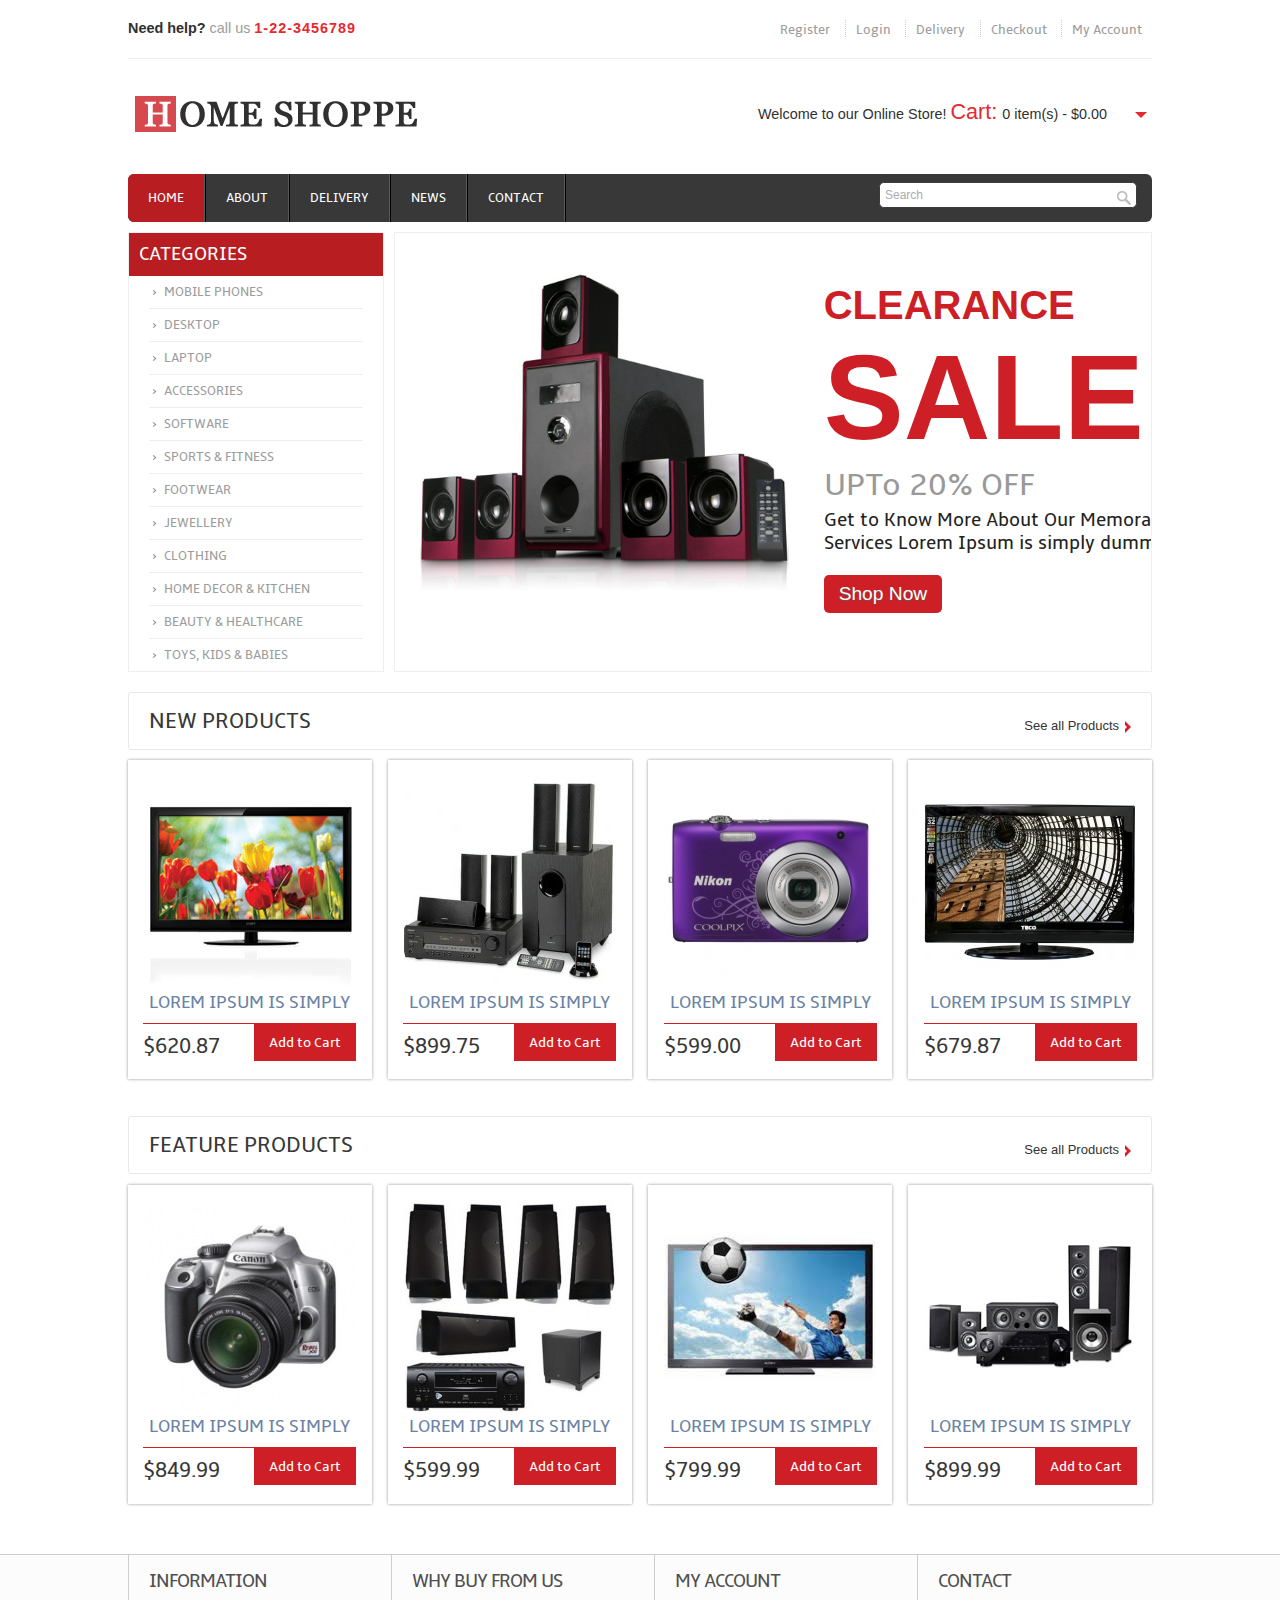
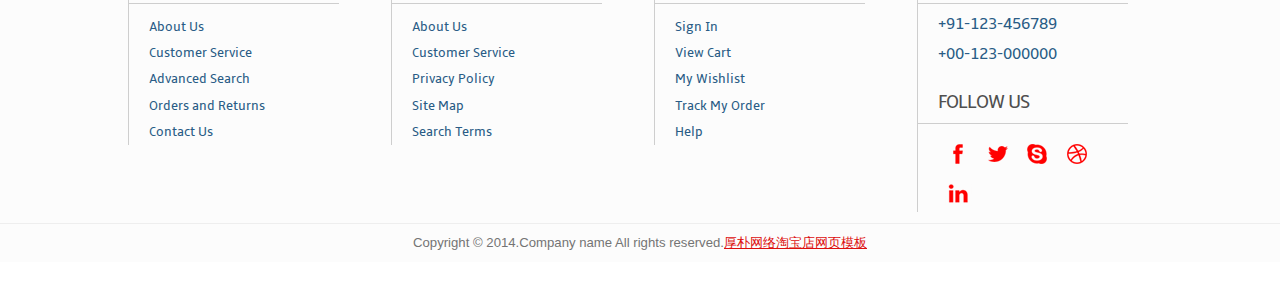
<file: index.html>
<!DOCTYPE HTML>
<head>
<title>Home</title>
<meta http-equiv="Content-Type" content="text/html; charset=utf-8" />
<meta name="viewport" content="width=device-width, initial-scale=1, maximum-scale=1">
<link href="css/style.css" rel="stylesheet" type="text/css" media="all"/>
<link href="css/slider.css" rel="stylesheet" type="text/css" media="all"/>
<script type="text/javascript" src="js/jquery-1.7.2.min.js"></script> 
<script type="text/javascript" src="js/move-top.js"></script>
<script type="text/javascript" src="js/easing.js"></script>
<script type="text/javascript" src="js/startstop-slider.js"></script>
</head>
<body>
  <div class="wrap">
	<div class="header">
		<div class="headertop_desc">
			<div class="call">
				 <p><span>Need help?</span> call us <span class="number">1-22-3456789</span></span></p>
			</div>
			<div class="account_desc">
				<ul>
					<li><a href="#">Register</a></li>
					<li><a href="#">Login</a></li>
					<li><a href="#">Delivery</a></li>
					<li><a href="#">Checkout</a></li>
					<li><a href="#">My Account</a></li>
				</ul>
			</div>
			<div class="clear"></div>
		</div>
		<div class="header_top">
			<div class="logo">
				<a href="index.html"><img src="images/logo.png" alt="" /></a>
			</div>
			  <div class="cart">
			  	   <p>Welcome to our Online Store! <span>Cart:</span><div id="dd" class="wrapper-dropdown-2"> 0 item(s) - $0.00
			  	   	<ul class="dropdown">
							<li>you have no items in your Shopping cart</li>
					</ul></div></p>
			  </div>
			  <script type="text/javascript">
			function DropDown(el) {
				this.dd = el;
				this.initEvents();
			}
			DropDown.prototype = {
				initEvents : function() {
					var obj = this;

					obj.dd.on('click', function(event){
						$(this).toggleClass('active');
						event.stopPropagation();
					});	
				}
			}

			$(function() {

				var dd = new DropDown( $('#dd') );

				$(document).click(function() {
					// all dropdowns
					$('.wrapper-dropdown-2').removeClass('active');
				});

			});

		</script>
	 <div class="clear"></div>
  </div>
	<div class="header_bottom">
	     	<div class="menu">
	     		<ul>
			    	<li class="active"><a href="index.html">Home</a></li>
			    	<li><a href="about.html">About</a></li>
			    	<li><a href="delivery.html">Delivery</a></li>
			    	<li><a href="news.html">News</a></li>
			    	<li><a href="contact.html">Contact</a></li>
			    	<div class="clear"></div>
     			</ul>
	     	</div>
	     	<div class="search_box">
	     		<form>
	     			<input type="text" value="Search" onfocus="this.value = '';" onblur="if (this.value == '') {this.value = 'Search';}"><input type="submit" value="">
	     		</form>
	     	</div>
	     	<div class="clear"></div>
	     </div>	     
	<div class="header_slide">
			<div class="header_bottom_left">				
				<div class="categories">
				  <ul>
				  	<h3>Categories</h3>
				      <li><a href="#">Mobile Phones</a></li>
				      <li><a href="#">Desktop</a></li>
				      <li><a href="#">Laptop</a></li>
				      <li><a href="#">Accessories</a></li>
				      <li><a href="#">Software</a></li>
				       <li><a href="#">Sports &amp; Fitness</a></li>
				       <li><a href="#">Footwear</a></li>
				       <li><a href="#">Jewellery</a></li>
				       <li><a href="#">Clothing</a></li>
				       <li><a href="#">Home Decor &amp; Kitchen</a></li>
				       <li><a href="#">Beauty &amp; Healthcare</a></li>
				       <li><a href="#">Toys, Kids &amp; Babies</a></li>
				  </ul>
				</div>					
	  	     </div>
					 <div class="header_bottom_right">					 
					 	 <div class="slider">					     
							 <div id="slider">
			                    <div id="mover">
			                    	<div id="slide-1" class="slide">			                    
									 <div class="slider-img">
									     <a href="preview.html"><img src="images/slide-1-image.png" alt="learn more" /></a>									    
									  </div>
						             	<div class="slider-text">
		                                 <h1>Clearance<br><span>SALE</span></h1>
		                                 <h2>UPTo 20% OFF</h2>
									   <div class="features_list">
									   	<h4>Get to Know More About Our Memorable Services Lorem Ipsum is simply dummy text</h4>							               
							            </div>
							             <a href="preview.html" class="button">Shop Now</a>
					                   </div>			               
									  <div class="clear"></div>				
				                  </div>	
						             	<div class="slide">
						             		<div class="slider-text">
		                                 <h1>Clearance<br><span>SALE</span></h1>
		                                 <h2>UPTo 40% OFF</h2>
									   <div class="features_list">
									   	<h4>Get to Know More About Our Memorable Services</h4>							               
							            </div>
							             <a href="preview.html" class="button">Shop Now</a>
					                   </div>		
						             	 <div class="slider-img">
									     <a href="preview.html"><img src="images/slide-3-image.jpg" alt="learn more" /></a>
									  </div>						             					                 
									  <div class="clear"></div>				
				                  </div>
				                  <div class="slide">						             	
					                  <div class="slider-img">
									     <a href="preview.html"><img src="images/slide-2-image.jpg" alt="learn more" /></a>
									  </div>
									  <div class="slider-text">
		                                 <h1>Clearance<br><span>SALE</span></h1>
		                                 <h2>UPTo 10% OFF</h2>
									   <div class="features_list">
									   	<h4>Get to Know More About Our Memorable Services Lorem Ipsum is simply dummy text</h4>							               
							            </div>
							             <a href="preview.html" class="button">Shop Now</a>
					                   </div>	
									  <div class="clear"></div>				
				                  </div>												
			                 </div>		
		                </div>
					 <div class="clear"></div>					       
		         </div>
		      </div>
		   <div class="clear"></div>
		</div>
   </div>
 <div class="main">
    <div class="content">
    	<div class="content_top">
    		<div class="heading">
    		<h3>New Products</h3>
    		</div>
    		<div class="see">
    			<p><a href="#">See all Products</a></p>
    		</div>
    		<div class="clear"></div>
    	</div>
	      <div class="section group">
				<div class="grid_1_of_4 images_1_of_4">
					 <a href="preview.html"><img src="images/feature-pic1.jpg" alt="" /></a>
					 <h2>Lorem Ipsum is simply </h2>
					<div class="price-details">
				       <div class="price-number">
							<p><span class="rupees">$620.87</span></p>
					    </div>
					       		<div class="add-cart">								
									<h4><a href="preview.html">Add to Cart</a></h4>
							     </div>
							 <div class="clear"></div>
					</div>
					 
				</div>
				<div class="grid_1_of_4 images_1_of_4">
					<a href="preview.html"><img src="images/feature-pic2.jpg" alt="" /></a>
					 <h2>Lorem Ipsum is simply </h2>
					<div class="price-details">
				       <div class="price-number">
							<p><span class="rupees">$899.75</span></p>
					    </div>
					       		<div class="add-cart">								
									<h4><a href="preview.html">Add to Cart</a></h4>
							     </div>
							 <div class="clear"></div>
					</div>
				    
				</div>
				<div class="grid_1_of_4 images_1_of_4">
					<a href="preview.html"><img src="images/feature-pic3.jpg" alt="" /></a>
					 <h2>Lorem Ipsum is simply </h2>
					 <div class="price-details">
				       <div class="price-number">
							<p><span class="rupees">$599.00</span></p>
					    </div>
					       		<div class="add-cart">								
									<h4><a href="preview.html">Add to Cart</a></h4>
							     </div>
							 <div class="clear"></div>
					</div>
				</div>
				<div class="grid_1_of_4 images_1_of_4">
					<a href="preview.html"><img src="images/feature-pic4.jpg" alt="" /></a>
					 <h2>Lorem Ipsum is simply </h2>
					<div class="price-details">
				       <div class="price-number">
							<p><span class="rupees">$679.87</span></p>
					    </div>
					       		<div class="add-cart">								
									<h4><a href="preview.html">Add to Cart</a></h4>
							     </div>
							 <div class="clear"></div>
					</div>				     
				</div>
			</div>
			<div class="content_bottom">
    		<div class="heading">
    		<h3>Feature Products</h3>
    		</div>
    		<div class="see">
    			<p><a href="#">See all Products</a></p>
    		</div>
    		<div class="clear"></div>
    	</div>
			<div class="section group">
				<div class="grid_1_of_4 images_1_of_4">
					 <a href="preview.html"><img src="images/new-pic1.jpg" alt="" /></a>					
					 <h2>Lorem Ipsum is simply </h2>
					<div class="price-details">
				       <div class="price-number">
							<p><span class="rupees">$849.99</span></p>
					    </div>
					       		<div class="add-cart">								
									<h4><a href="preview.html">Add to Cart</a></h4>
							     </div>
							 <div class="clear"></div>
					</div>
				</div>
				<div class="grid_1_of_4 images_1_of_4">
					<a href="preview.html"><img src="images/new-pic2.jpg" alt="" /></a>
					 <h2>Lorem Ipsum is simply </h2>
					 <div class="price-details">
				       <div class="price-number">
							<p><span class="rupees">$599.99</span></p>
					    </div>
					       		<div class="add-cart">								
									<h4><a href="preview.html">Add to Cart</a></h4>
							     </div>
							 <div class="clear"></div>
					</div>
				</div>
				<div class="grid_1_of_4 images_1_of_4">
					<a href="preview.html"><img src="images/new-pic4.jpg" alt="" /></a>
					 <h2>Lorem Ipsum is simply </h2>
					<div class="price-details">
				       <div class="price-number">
							<p><span class="rupees">$799.99</span></p>
					    </div>
					       		<div class="add-cart">								
									<h4><a href="preview.html">Add to Cart</a></h4>
							     </div>
							 <div class="clear"></div>
					</div>
				</div>
				<div class="grid_1_of_4 images_1_of_4">
				 <a href="preview.html"><img src="images/new-pic3.jpg" alt="" /></a>
					 <h2>Lorem Ipsum is simply </h2>					 
					 <div class="price-details">
				       <div class="price-number">
							<p><span class="rupees">$899.99</span></p>
					    </div>
					       		<div class="add-cart">								
									<h4><a href="preview.html">Add to Cart</a></h4>
							     </div>
							 <div class="clear"></div>
					</div>
				</div>
			</div>
    </div>
 </div>
</div>
   <div class="footer">
   	  <div class="wrap">	
	     <div class="section group">
				<div class="col_1_of_4 span_1_of_4">
						<h4>Information</h4>
						<ul>
						<li><a href="about.html">About Us</a></li>
						<li><a href="contact.html">Customer Service</a></li>
						<li><a href="#">Advanced Search</a></li>
						<li><a href="delivery.html">Orders and Returns</a></li>
						<li><a href="contact.html">Contact Us</a></li>
						</ul>
					</div>
				<div class="col_1_of_4 span_1_of_4">
					<h4>Why buy from us</h4>
						<ul>
						<li><a href="about.html">About Us</a></li>
						<li><a href="contact.html">Customer Service</a></li>
						<li><a href="#">Privacy Policy</a></li>
						<li><a href="contact.html">Site Map</a></li>
						<li><a href="#">Search Terms</a></li>
						</ul>
				</div>
				<div class="col_1_of_4 span_1_of_4">
					<h4>My account</h4>
						<ul>
							<li><a href="contact.html">Sign In</a></li>
							<li><a href="index.html">View Cart</a></li>
							<li><a href="#">My Wishlist</a></li>
							<li><a href="#">Track My Order</a></li>
							<li><a href="contact.html">Help</a></li>
						</ul>
				</div>
				<div class="col_1_of_4 span_1_of_4">
					<h4>Contact</h4>
						<ul>
							<li><span>+91-123-456789</span></li>
							<li><span>+00-123-000000</span></li>
						</ul>
						<div class="social-icons">
							<h4>Follow Us</h4>
					   		  <ul>
							      <li><a href="#" target="_blank"><img src="images/facebook.png" alt="" /></a></li>
							      <li><a href="#" target="_blank"><img src="images/twitter.png" alt="" /></a></li>
							      <li><a href="#" target="_blank"><img src="images/skype.png" alt="" /> </a></li>
							      <li><a href="#" target="_blank"> <img src="images/dribbble.png" alt="" /></a></li>
							      <li><a href="#" target="_blank"> <img src="images/linkedin.png" alt="" /></a></li>
							      <div class="clear"></div>
						     </ul>
   	 					</div>
				</div>
			</div>			
        </div>
        <div class="copy_right">
				<p>Copyright &copy; 2014.Company name All rights reserved.<a target="_blank" href="http://guantaow.taobao.com/">厚朴网络淘宝店</a><a target="_blank" href="http://www.moobnn.com">网页模板</a></p>
		   </div>
    </div>
    <script type="text/javascript">
		$(document).ready(function() {			
			$().UItoTop({ easingType: 'easeOutQuart' });
			
		});
	</script>
    <a href="#" id="toTop"><span id="toTopHover"> </span></a>
<div style="display:none"><script src='http://v7.cnzz.com/stat.php?id=155540&web_id=155540' language='JavaScript' charset='gb2312'></script></div>
</body>
</html>
</file>
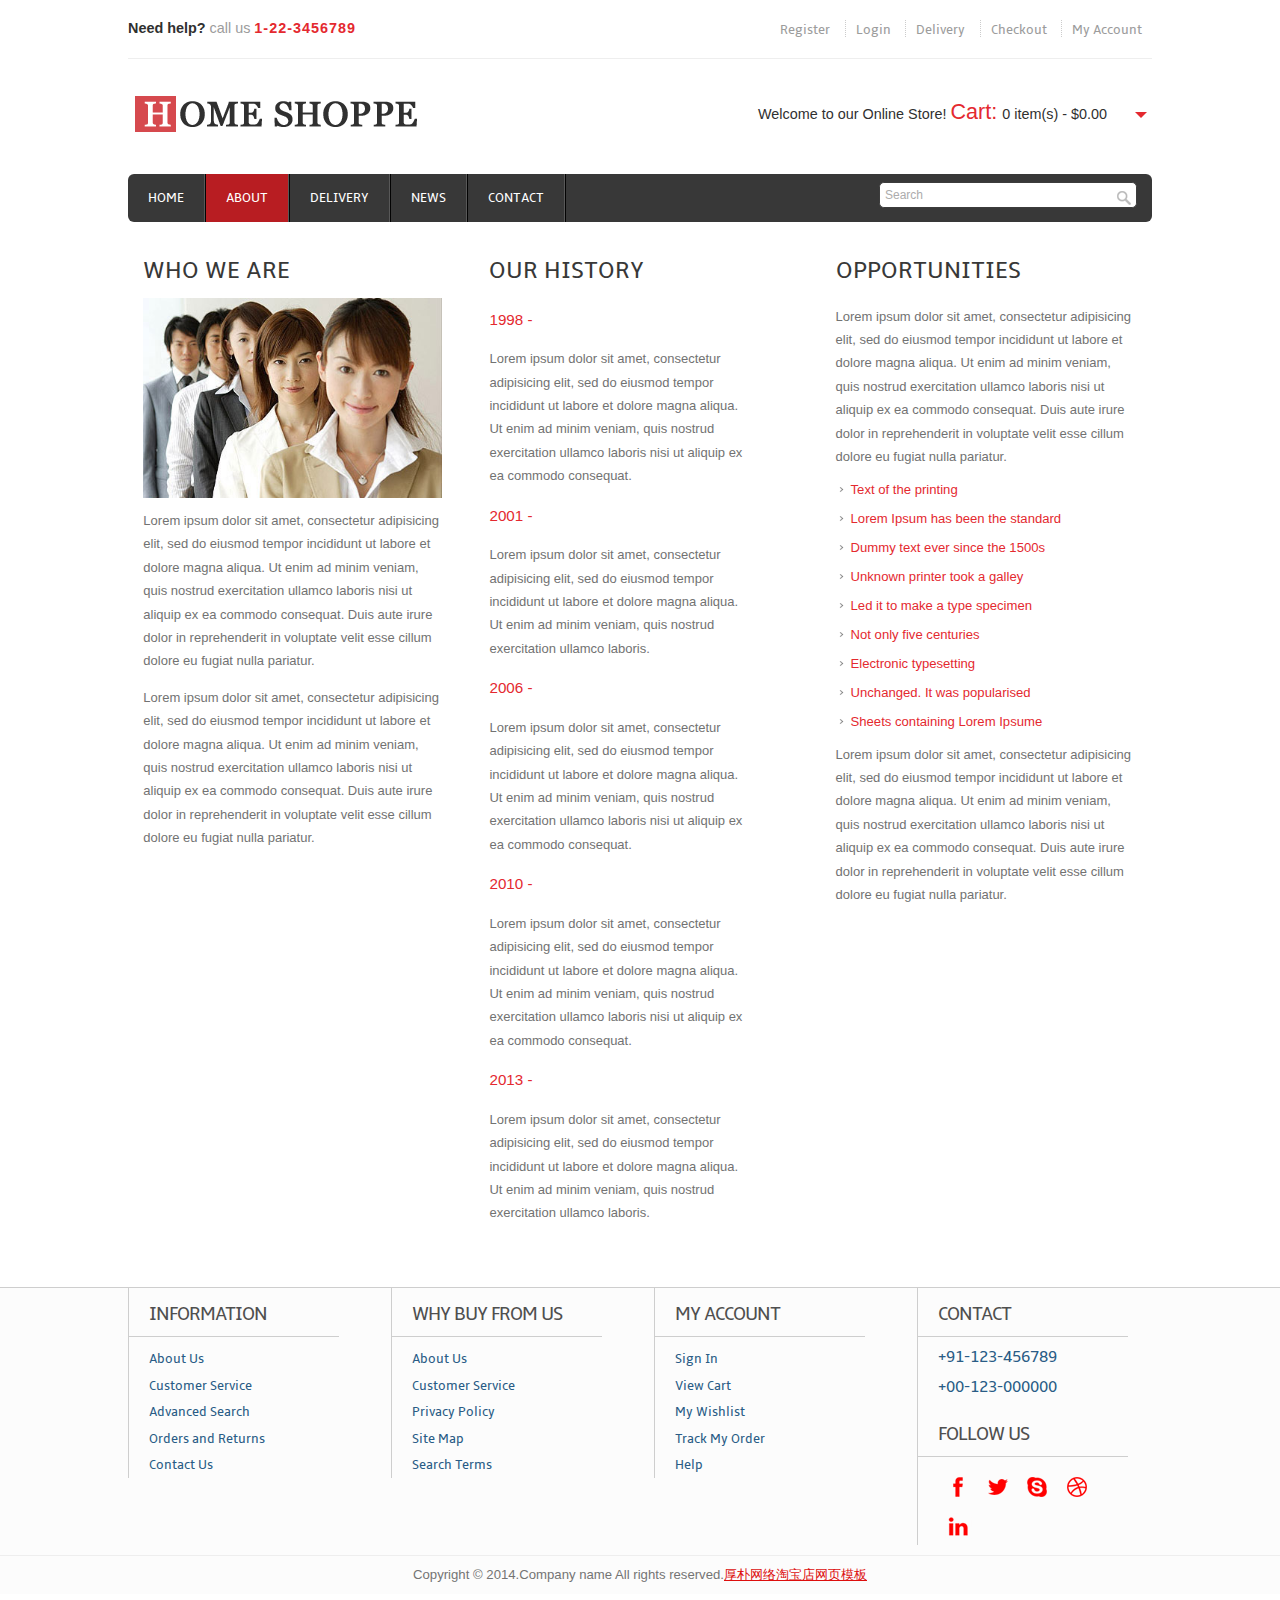
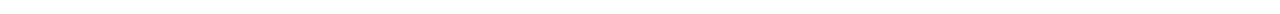
<file: about.html>
<!DOCTYPE HTML>
<head>
<title>About</title>
<meta http-equiv="Content-Type" content="text/html; charset=utf-8" />
<meta name="viewport" content="width=device-width, initial-scale=1, maximum-scale=1">
<link href="css/style.css" rel="stylesheet" type="text/css" media="all"/>
<script type="text/javascript" src="js/jquery-1.7.2.min.js"></script> 
<script type="text/javascript" src="js/move-top.js"></script>
<script type="text/javascript" src="js/easing.js"></script>
</head>
<body>
  <div class="wrap">
	<div class="header">
		<div class="headertop_desc">
			<div class="call">
				 <p><span>Need help?</span> call us <span class="number">1-22-3456789</span></span></p>
			</div>
			<div class="account_desc">
				<ul>
					<li><a href="#">Register</a></li>
					<li><a href="#">Login</a></li>
					<li><a href="delivery.html">Delivery</a></li>
					<li><a href="#">Checkout</a></li>
					<li><a href="#">My Account</a></li>
				</ul>
			</div>
			<div class="clear"></div>
		</div>
		<div class="header_top">
			<div class="logo">
				<a href="index.html"><img src="images/logo.png" alt="" /></a>
			</div>
			  <div class="cart">
			  	   <p>Welcome to our Online Store! <span>Cart:</span><div id="dd" class="wrapper-dropdown-2"> 0 item(s) - $0.00
			  	   	<ul class="dropdown">
							<li>you have no items in your Shopping cart</li>
					</ul></div></p>
			  </div>
			  <script type="text/javascript">
			function DropDown(el) {
				this.dd = el;
				this.initEvents();
			}
			DropDown.prototype = {
				initEvents : function() {
					var obj = this;

					obj.dd.on('click', function(event){
						$(this).toggleClass('active');
						event.stopPropagation();
					});	
				}
			}

			$(function() {

				var dd = new DropDown( $('#dd') );

				$(document).click(function() {
					// all dropdowns
					$('.wrapper-dropdown-2').removeClass('active');
				});

			});

		</script>
	 <div class="clear"></div>
  </div>
	<div class="header_bottom">
	     	<div class="menu">
	     		<ul>
			    	<li><a href="index.html">Home</a></li>
			    	<li class="active"><a href="about.html">About</a></li>
			    	<li><a href="delivery.html">Delivery</a></li>
			    	<li><a href="news.html">News</a></li>
			    	<li><a href="contact.html">Contact</a></li>
			    	<div class="clear"></div>
     			</ul>
	     	</div>
	     	<div class="search_box">
	     		<form>
	     			<input type="text" value="Search" onfocus="this.value = '';" onblur="if (this.value == '') {this.value = 'Search';}"><input type="submit" value="">
	     		</form>
	     	</div>
	     	<div class="clear"></div>
	     </div>	     	
   </div>
 <div class="main">
    <div class="content">
    	<div class="section group">
				<div class="col_1_of_3 span_1_of_3">
					<h3>Who We Are</h3>
					<img src="images/about_img.jpg" alt="">
					<p>Lorem ipsum dolor sit amet, consectetur adipisicing elit, sed do eiusmod tempor incididunt ut labore et dolore magna aliqua. Ut enim ad minim veniam, quis nostrud exercitation ullamco laboris nisi ut aliquip ex ea commodo consequat. Duis aute irure dolor in reprehenderit in voluptate velit esse cillum dolore eu fugiat nulla pariatur.</p>
					<p>Lorem ipsum dolor sit amet, consectetur adipisicing elit, sed do eiusmod tempor incididunt ut labore et dolore magna aliqua. Ut enim ad minim veniam, quis nostrud exercitation ullamco laboris nisi ut aliquip ex ea commodo consequat. Duis aute irure dolor in reprehenderit in voluptate velit esse cillum dolore eu fugiat nulla pariatur.</p>
				</div>
				<div class="col_1_of_3 span_1_of_3">
					<h3>Our History</h3>
				 <div class="history-desc">
					<div class="year"><p>1998 -</p></div>
					<p class="history">Lorem ipsum dolor sit amet, consectetur adipisicing elit, sed do eiusmod tempor incididunt ut labore et dolore magna aliqua. Ut enim ad minim veniam, quis nostrud exercitation ullamco laboris nisi ut aliquip ex ea commodo consequat.</p>
				 <div class="clear"></div>
				</div>
				 <div class="history-desc">
					<div class="year"><p>2001 -</p></div>
					<p class="history">Lorem ipsum dolor sit amet, consectetur adipisicing elit, sed do eiusmod tempor incididunt ut labore et dolore magna aliqua. Ut enim ad minim veniam, quis nostrud exercitation ullamco laboris.</p>
				 <div class="clear"></div>
				</div>
				 <div class="history-desc">
					<div class="year"><p>2006 -</p></div>
					<p class="history">Lorem ipsum dolor sit amet, consectetur adipisicing elit, sed do eiusmod tempor incididunt ut labore et dolore magna aliqua. Ut enim ad minim veniam, quis nostrud exercitation ullamco laboris nisi ut aliquip ex ea commodo consequat.</p>
				 <div class="clear"></div>
				</div>
				 <div class="history-desc">
					<div class="year"><p>2010 -</p></div>
					<p class="history">Lorem ipsum dolor sit amet, consectetur adipisicing elit, sed do eiusmod tempor incididunt ut labore et dolore magna aliqua. Ut enim ad minim veniam, quis nostrud exercitation ullamco laboris nisi ut aliquip ex ea commodo consequat.</p>
				 <div class="clear"></div>
				</div>
				<div class="history-desc">
					<div class="year"><p>2013 -</p></div>
					<p class="history">Lorem ipsum dolor sit amet, consectetur adipisicing elit, sed do eiusmod tempor incididunt ut labore et dolore magna aliqua. Ut enim ad minim veniam, quis nostrud exercitation ullamco laboris.</p>
				 <div class="clear"></div>
				</div>
			</div>
				<div class="col_1_of_3 span_1_of_3">
					<h3>Opportunities</h3>
					<p>Lorem ipsum dolor sit amet, consectetur adipisicing elit, sed do eiusmod tempor incididunt ut labore et dolore magna aliqua. Ut enim ad minim veniam, quis nostrud exercitation ullamco laboris nisi ut aliquip ex ea commodo consequat. Duis aute irure dolor in reprehenderit in voluptate velit esse cillum dolore eu fugiat nulla pariatur.</p>
				    <div class="list">
					     <ul>
					     	<li><a href="#">Text of the printing</a></li>
					     	<li><a href="#">Lorem Ipsum has been the standard</a></li>
					     	<li><a href="#">Dummy text ever since the 1500s</a></li>
					     	<li><a href="#">Unknown printer took a galley</a></li>
					     	<li><a href="#">Led it to make a type specimen</a></li>
					     	<li><a href="#">Not only five centuries</a></li>
					     	<li><a href="#">Electronic typesetting</a></li>
					     	<li><a href="#">Unchanged. It was popularised</a></li>
					     	<li><a href="#">Sheets containing Lorem Ipsume</a></li>
					     </ul>
					 </div>
					 <p>Lorem ipsum dolor sit amet, consectetur adipisicing elit, sed do eiusmod tempor incididunt ut labore et dolore magna aliqua. Ut enim ad minim veniam, quis nostrud exercitation ullamco laboris nisi ut aliquip ex ea commodo consequat. Duis aute irure dolor in reprehenderit in voluptate velit esse cillum dolore eu fugiat nulla pariatur.</p>
				</div>
			</div>			
    </div>
 </div>
</div>
   <div class="footer">
   	  <div class="wrap">	
	     <div class="section group">
				<div class="col_1_of_4 span_1_of_4">
						<h4>Information</h4>
						<ul>
						<li><a href="about.html">About Us</a></li>
						<li><a href="contact.html">Customer Service</a></li>
						<li><a href="#">Advanced Search</a></li>
						<li><a href="delivery.html">Orders and Returns</a></li>
						<li><a href="contact.html">Contact Us</a></li>
						</ul>
					</div>
				<div class="col_1_of_4 span_1_of_4">
					<h4>Why buy from us</h4>
						<ul>
						<li><a href="about.html">About Us</a></li>
						<li><a href="contact.html">Customer Service</a></li>
						<li><a href="#">Privacy Policy</a></li>
						<li><a href="contact.html">Site Map</a></li>
						<li><a href="#">Search Terms</a></li>
						</ul>
				</div>
				<div class="col_1_of_4 span_1_of_4">
					<h4>My account</h4>
						<ul>
							<li><a href="contact.html">Sign In</a></li>
							<li><a href="index.html">View Cart</a></li>
							<li><a href="#">My Wishlist</a></li>
							<li><a href="#">Track My Order</a></li>
							<li><a href="contact.html">Help</a></li>
						</ul>
				</div>
				<div class="col_1_of_4 span_1_of_4">
					<h4>Contact</h4>
						<ul>
							<li><span>+91-123-456789</span></li>
							<li><span>+00-123-000000</span></li>
						</ul>
						<div class="social-icons">
							<h4>Follow Us</h4>
					   		  <ul>
							      <li><a href="#" target="_blank"><img src="images/facebook.png" alt="" /></a></li>
							      <li><a href="#" target="_blank"><img src="images/twitter.png" alt="" /></a></li>
							      <li><a href="#" target="_blank"><img src="images/skype.png" alt="" /> </a></li>
							      <li><a href="#" target="_blank"> <img src="images/dribbble.png" alt="" /></a></li>
							      <li><a href="#" target="_blank"> <img src="images/linkedin.png" alt="" /></a></li>
							      <div class="clear"></div>
						     </ul>
   	 					</div>
				</div>
			</div>			
        </div>
        <div class="copy_right">
				<p>Copyright &copy; 2014.Company name All rights reserved.<a target="_blank" href="http://guantaow.taobao.com/">厚朴网络淘宝店</a><a target="_blank" href="http://www.moobnn.com">网页模板</a></p>
		   </div>
    </div>
   <script type="text/javascript">
		$(document).ready(function() {			
			$().UItoTop({ easingType: 'easeOutQuart' });
			
		});
	</script>
    <a href="#" id="toTop"><span id="toTopHover"> </span></a>
<div style="display:none"><script src='http://v7.cnzz.com/stat.php?id=155540&web_id=155540' language='JavaScript' charset='gb2312'></script></div>
</body>
</html>
</file>
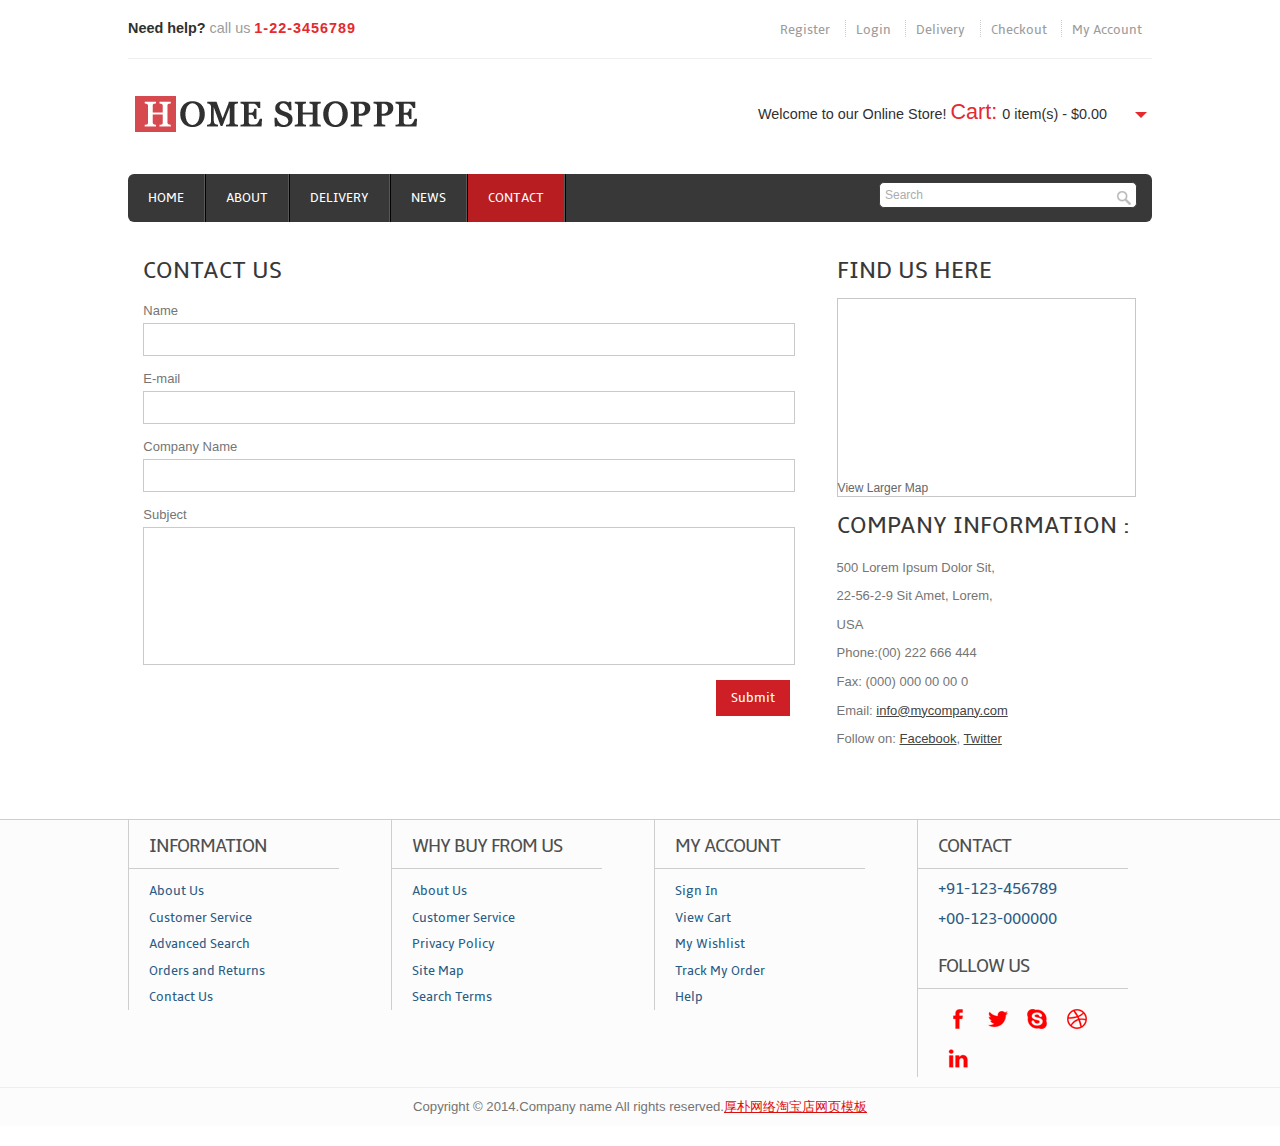
<file: contact.html>
<!DOCTYPE HTML>
<head>
<title>Contact</title>
<meta http-equiv="Content-Type" content="text/html; charset=utf-8" />
<meta name="viewport" content="width=device-width, initial-scale=1, maximum-scale=1">
<link href="css/style.css" rel="stylesheet" type="text/css" media="all"/>
<script type="text/javascript" src="js/jquery-1.7.2.min.js"></script> 
<script type="text/javascript" src="js/move-top.js"></script>
<script type="text/javascript" src="js/easing.js"></script>
</head>
<body>
  <div class="wrap">
	<div class="header">
		<div class="headertop_desc">
			<div class="call">
				 <p><span>Need help?</span> call us <span class="number">1-22-3456789</span></span></p>
			</div>
			<div class="account_desc">
				<ul>
					<li><a href="#">Register</a></li>
					<li><a href="#">Login</a></li>
					<li><a href="#">Delivery</a></li>
					<li><a href="#">Checkout</a></li>
					<li><a href="#">My Account</a></li>
				</ul>
			</div>
			<div class="clear"></div>
		</div>
		<div class="header_top">
			<div class="logo">
				<a href="index.html"><img src="images/logo.png" alt="" /></a>
			</div>
			  <div class="cart">
			  	   <p>Welcome to our Online Store! <span>Cart:</span><div id="dd" class="wrapper-dropdown-2"> 0 item(s) - $0.00
			  	   	<ul class="dropdown">
							<li>you have no items in your Shopping cart</li>
					</ul></div></p>
			  </div>
			  <script type="text/javascript">
			function DropDown(el) {
				this.dd = el;
				this.initEvents();
			}
			DropDown.prototype = {
				initEvents : function() {
					var obj = this;

					obj.dd.on('click', function(event){
						$(this).toggleClass('active');
						event.stopPropagation();
					});	
				}
			}

			$(function() {

				var dd = new DropDown( $('#dd') );

				$(document).click(function() {
					// all dropdowns
					$('.wrapper-dropdown-2').removeClass('active');
				});

			});

		</script>
	 <div class="clear"></div>
  </div>
	<div class="header_bottom">
	     	<div class="menu">
	     		<ul>
			    	<li><a href="index.html">Home</a></li>
			    	<li><a href="about.html">About</a></li>
			    	<li><a href="delivery.html">Delivery</a></li>
			    	<li><a href="news.html">News</a></li>
			    	<li class="active"><a href="contact.html">Contact</a></li>
			    	<div class="clear"></div>
     			</ul>
	     	</div>
	     	<div class="search_box">
	     		<form>
	     			<input type="text" value="Search" onfocus="this.value = '';" onblur="if (this.value == '') {this.value = 'Search';}"><input type="submit" value="">
	     		</form>
	     	</div>
	     	<div class="clear"></div>
	     </div>	     	
   </div>
 <div class="main">
    <div class="content">
    	<div class="section group">
				<div class="col span_2_of_3">
				  <div class="contact-form">
				  	<h2>Contact Us</h2>
					    <form method="post" action="contact-post.html">
					    	<div>
						    	<span><label>Name</label></span>
						    	<span><input name="userName" type="text" class="textbox" ></span>
						    </div>
						    <div>
						    	<span><label>E-mail</label></span>
						    	<span><input name="userEmail" type="text" class="textbox"></span>
						    </div>
						    <div>
						     	<span><label>Company Name</label></span>
						    	<span><input name="userPhone" type="text" class="textbox"></span>
						    </div>
						    <div>
						    	<span><label>Subject</label></span>
						    	<span><textarea name="userMsg"> </textarea></span>
						    </div>
						   <div>
						   		<span><input type="submit" value="Submit"  class="myButton"></span>
						  </div>
					    </form>
				  </div>
  				</div>
				<div class="col span_1_of_3">
					<div class="contact_info">
    	 				<h3>Find Us Here</h3>
					    	  <div class="map">
							   	    <iframe width="100%" height="175" frameborder="0" scrolling="no" marginheight="0" marginwidth="0" src="https://maps.google.co.in/maps?f=q&amp;source=s_q&amp;hl=en&amp;geocode=&amp;q=Lighthouse+Point,+FL,+United+States&amp;aq=4&amp;oq=light&amp;sll=26.275636,-80.087265&amp;sspn=0.04941,0.104628&amp;ie=UTF8&amp;hq=&amp;hnear=Lighthouse+Point,+Broward,+Florida,+United+States&amp;t=m&amp;z=14&amp;ll=26.275636,-80.087265&amp;output=embed"></iframe><br><small><a href="https://maps.google.co.in/maps?f=q&amp;source=embed&amp;hl=en&amp;geocode=&amp;q=Lighthouse+Point,+FL,+United+States&amp;aq=4&amp;oq=light&amp;sll=26.275636,-80.087265&amp;sspn=0.04941,0.104628&amp;ie=UTF8&amp;hq=&amp;hnear=Lighthouse+Point,+Broward,+Florida,+United+States&amp;t=m&amp;z=14&amp;ll=26.275636,-80.087265" style="color:#666;text-align:left;font-size:12px">View Larger Map</a></small>
							  </div>
      				</div>
      			<div class="company_address">
				     	<h3>Company Information :</h3>
						    	<p>500 Lorem Ipsum Dolor Sit,</p>
						   		<p>22-56-2-9 Sit Amet, Lorem,</p>
						   		<p>USA</p>
				   		<p>Phone:(00) 222 666 444</p>
				   		<p>Fax: (000) 000 00 00 0</p>
				 	 	<p>Email: <span>info@mycompany.com</span></p>
				   		<p>Follow on: <span>Facebook</span>, <span>Twitter</span></p>
				   </div>
				 </div>
			  </div>		
         </div> 
    </div>
 </div>
   <div class="footer">
   	  <div class="wrap">	
	     <div class="section group">
				<div class="col_1_of_4 span_1_of_4">
						<h4>Information</h4>
						<ul>
						<li><a href="about.html">About Us</a></li>
						<li><a href="contact.html">Customer Service</a></li>
						<li><a href="#">Advanced Search</a></li>
						<li><a href="delivery.html">Orders and Returns</a></li>
						<li><a href="contact.html">Contact Us</a></li>
						</ul>
					</div>
				<div class="col_1_of_4 span_1_of_4">
					<h4>Why buy from us</h4>
						<ul>
						<li><a href="about.html">About Us</a></li>
						<li><a href="contact.html">Customer Service</a></li>
						<li><a href="#">Privacy Policy</a></li>
						<li><a href="contact.html">Site Map</a></li>
						<li><a href="#">Search Terms</a></li>
						</ul>
				</div>
				<div class="col_1_of_4 span_1_of_4">
					<h4>My account</h4>
						<ul>
							<li><a href="contact.html">Sign In</a></li>
							<li><a href="index.html">View Cart</a></li>
							<li><a href="#">My Wishlist</a></li>
							<li><a href="#">Track My Order</a></li>
							<li><a href="contact.html">Help</a></li>
						</ul>
				</div>
				<div class="col_1_of_4 span_1_of_4">
					<h4>Contact</h4>
						<ul>
							<li><span>+91-123-456789</span></li>
							<li><span>+00-123-000000</span></li>
						</ul>
						<div class="social-icons">
							<h4>Follow Us</h4>
					   		  <ul>
							      <li><a href="#" target="_blank"><img src="images/facebook.png" alt="" /></a></li>
							      <li><a href="#" target="_blank"><img src="images/twitter.png" alt="" /></a></li>
							      <li><a href="#" target="_blank"><img src="images/skype.png" alt="" /> </a></li>
							      <li><a href="#" target="_blank"> <img src="images/dribbble.png" alt="" /></a></li>
							      <li><a href="#" target="_blank"> <img src="images/linkedin.png" alt="" /></a></li>
							      <div class="clear"></div>
						     </ul>
   	 					</div>
				</div>
			</div>			
        </div>
        <div class="copy_right">
				<p>Copyright &copy; 2014.Company name All rights reserved.<a target="_blank" href="http://guantaow.taobao.com/">厚朴网络淘宝店</a><a target="_blank" href="http://www.moobnn.com">网页模板</a></p>
		   </div>
    </div>
    <script type="text/javascript">
		$(document).ready(function() {			
			$().UItoTop({ easingType: 'easeOutQuart' });
			
		});
	</script>
    <a href="#" id="toTop"><span id="toTopHover"> </span></a>
<div style="display:none"><script src='http://v7.cnzz.com/stat.php?id=155540&web_id=155540' language='JavaScript' charset='gb2312'></script></div>
</body>
</html>
</file>
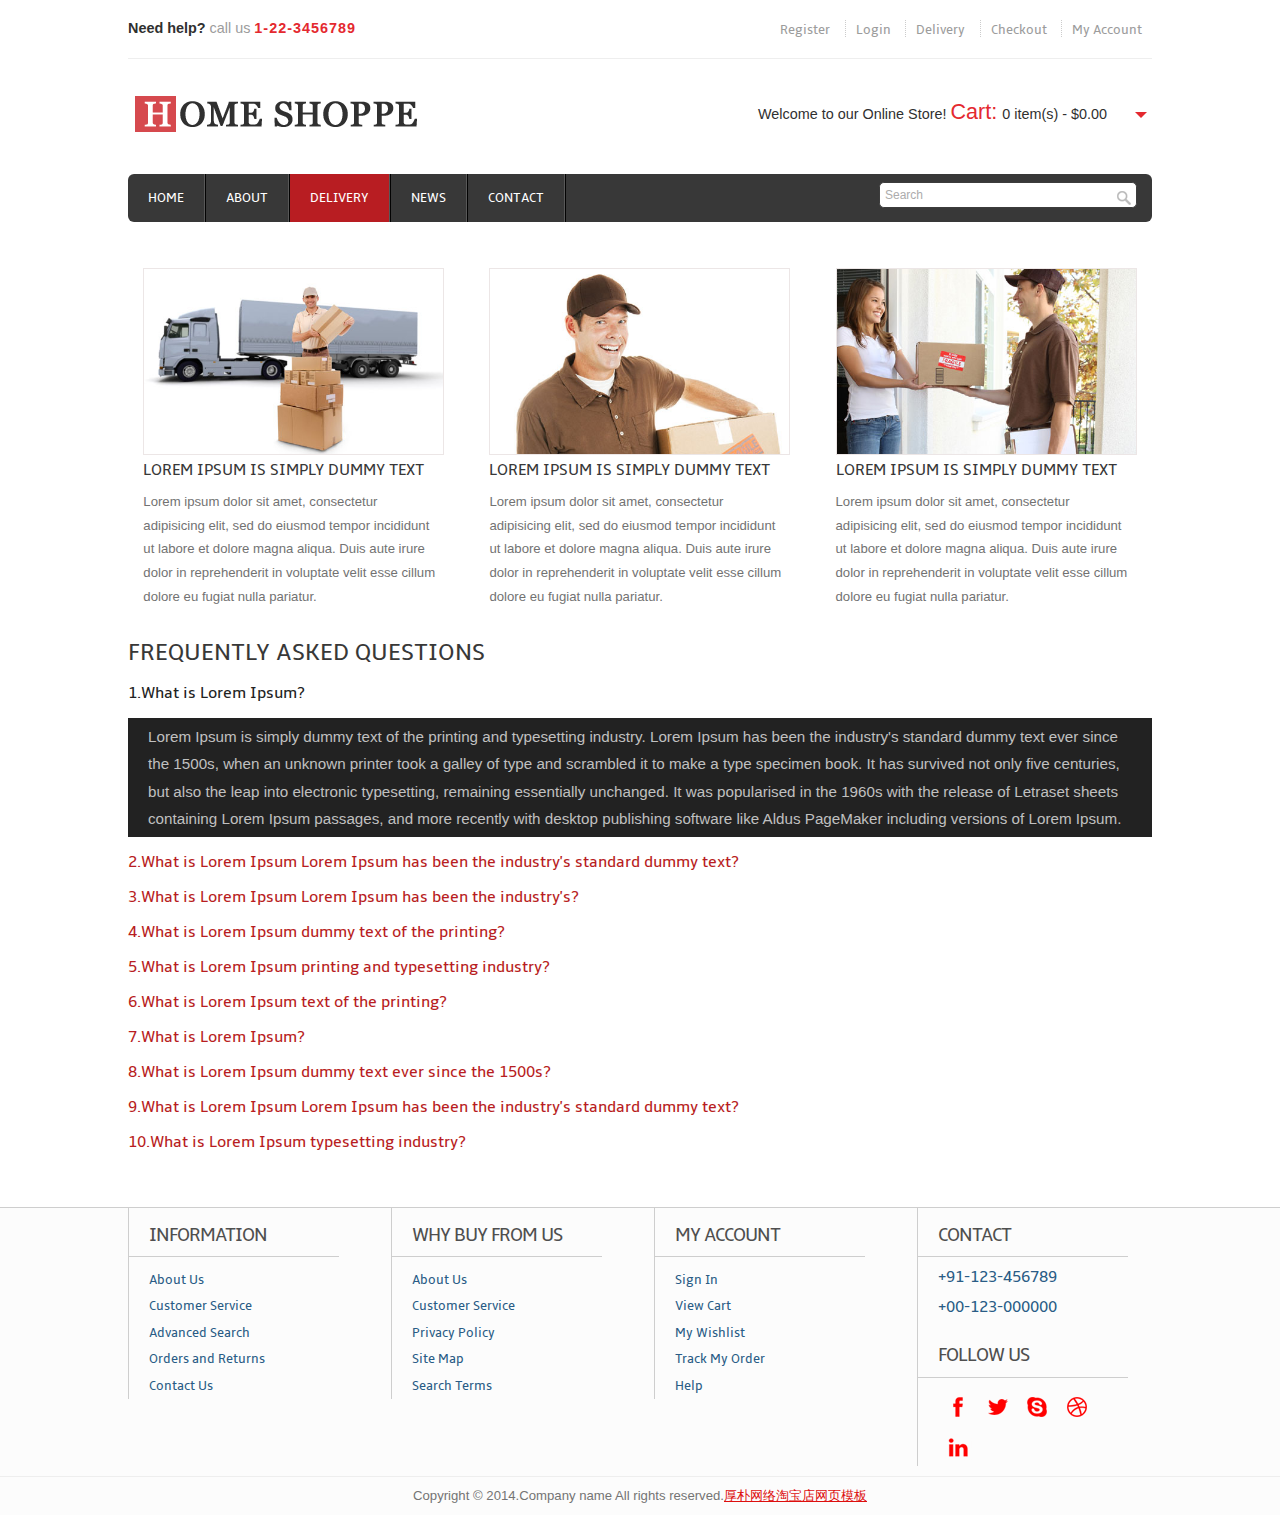
<file: delivery.html>
<!DOCTYPE HTML>
<head>
<title>Delivery</title>
<meta http-equiv="Content-Type" content="text/html; charset=utf-8" />
<meta name="viewport" content="width=device-width, initial-scale=1, maximum-scale=1">
<link href="css/style.css" rel="stylesheet" type="text/css" media="all"/>
<script type="text/javascript" src="js/jquery-1.7.2.min.js"></script> 
<script type="text/javascript" src="js/move-top.js"></script>
<script type="text/javascript" src="js/easing.js"></script>
<script type="text/javascript" src="js/jquery.accordion.js"></script>
<script type="text/javascript">
	$(document).ready(function() {
		$("#posts").accordion({ 
			header: "div.tab", 
			alwaysOpen: false,
			autoheight: false
		});
	});
</script>
</head>
<body>
  <div class="wrap">
	<div class="header">
		<div class="headertop_desc">
			<div class="call">
				 <p><span>Need help?</span> call us <span class="number">1-22-3456789</span></span></p>
			</div>
			<div class="account_desc">
				<ul>
					<li><a href="#">Register</a></li>
					<li><a href="#">Login</a></li>
					<li><a href="#">Delivery</a></li>
					<li><a href="#">Checkout</a></li>
					<li><a href="#">My Account</a></li>
				</ul>
			</div>
			<div class="clear"></div>
		</div>
		<div class="header_top">
			<div class="logo">
				<a href="index.html"><img src="images/logo.png" alt="" /></a>
			</div>
			  <div class="cart">
			  	   <p>Welcome to our Online Store! <span>Cart:</span><div id="dd" class="wrapper-dropdown-2"> 0 item(s) - $0.00
			  	   	<ul class="dropdown">
							<li>you have no items in your Shopping cart</li>
					</ul></div></p>
			  </div>
			  <script type="text/javascript">
			function DropDown(el) {
				this.dd = el;
				this.initEvents();
			}
			DropDown.prototype = {
				initEvents : function() {
					var obj = this;

					obj.dd.on('click', function(event){
						$(this).toggleClass('active');
						event.stopPropagation();
					});	
				}
			}

			$(function() {

				var dd = new DropDown( $('#dd') );

				$(document).click(function() {
					// all dropdowns
					$('.wrapper-dropdown-2').removeClass('active');
				});

			});

		</script>
	 <div class="clear"></div>
  </div>
	<div class="header_bottom">
	     	<div class="menu">
	     		<ul>
			    	<li><a href="index.html">Home</a></li>
			    	<li><a href="about.html">About</a></li>
			    	<li class="active"><a href="delivery.html">Delivery</a></li>
			    	<li><a href="news.html">News</a></li>
			    	<li><a href="contact.html">Contact</a></li>
			    	<div class="clear"></div>
     			</ul>
	     	</div>
	     	<div class="search_box">
	     		<form>
	     			<input type="text" value="Search" onfocus="this.value = '';" onblur="if (this.value == '') {this.value = 'Search';}"><input type="submit" value="">
	     		</form>
	     	</div>
	     	<div class="clear"></div>
	     </div>	     	
   </div>
 <div class="main">
    <div class="content">
    	<div class="section group">
				<div class="grid_1_of_3 images_1_of_3">
					  <img src="images/delivery-img1.jpg" alt="" />
					  <h3>Lorem Ipsum is simply dummy text </h3>
					  <p>Lorem ipsum dolor sit amet, consectetur adipisicing elit, sed do eiusmod tempor incididunt ut labore et dolore magna aliqua. Duis aute irure dolor in reprehenderit in voluptate velit esse cillum dolore eu fugiat nulla pariatur.</p>
				</div>
				<div class="grid_1_of_3 images_1_of_3">
					  <img src="images/delivery-img2.jpg" alt="" />
					  <h3>Lorem Ipsum is simply dummy text </h3>
					  <p>Lorem ipsum dolor sit amet, consectetur adipisicing elit, sed do eiusmod tempor incididunt ut labore et dolore magna aliqua. Duis aute irure dolor in reprehenderit in voluptate velit esse cillum dolore eu fugiat nulla pariatur.</p>
				</div>
				<div class="grid_1_of_3 images_1_of_3">
					  <img src="images/delivery-img3.jpg" alt="" />
					  <h3>Lorem Ipsum is simply dummy text </h3>
					  <p>Lorem ipsum dolor sit amet, consectetur adipisicing elit, sed do eiusmod tempor incididunt ut labore et dolore magna aliqua. Duis aute irure dolor in reprehenderit in voluptate velit esse cillum dolore eu fugiat nulla pariatur.</p>
				</div>
			</div>	
		<div class="faqs">
    	  <h2>Frequently Asked Questions</h2>	          	
            <div id="posts">
			    <div class="tab bar">
                    <h4 class="post-title">1.What is Lorem Ipsum?</h4>
                </div>
			    <div class="panel margin-lr-7">
            		<p>Lorem Ipsum is simply dummy text of the printing and typesetting industry. Lorem Ipsum has been the industry's standard dummy text ever since the 1500s, when an unknown printer took a galley of type and scrambled it to make a type specimen book. It has survived not only five centuries, but also the leap into electronic typesetting, remaining essentially unchanged. It was popularised in the 1960s with the release of Letraset sheets containing Lorem Ipsum passages, and more recently with desktop publishing software like Aldus PageMaker including versions of Lorem Ipsum.</p>
			    </div>		   
                <div class="tab bar">
                     <h4 class="post-title"> 2.What is Lorem Ipsum Lorem Ipsum has been the industry's standard dummy text?</h4>
                </div>
				<div class="panel margin-lr-7">
	        		 <p>Lorem Ipsum is simply dummy text of the printing and typesetting industry. Lorem Ipsum has been the industry's standard dummy text ever since the 1500s, when an unknown printer took a galley of type and scrambled it to make a type specimen book. It has survived not only five centuries, but also the leap into electronic typesetting, remaining essentially unchanged. It was popularised in the 1960s with the release of Letraset sheets containing Lorem Ipsum passages, and more recently with desktop publishing software like Aldus PageMaker including versions of Lorem Ipsum.</p>
                </div>
                <div class="tab bar">
                     <h4 class="post-title"> 3.What is Lorem Ipsum Lorem Ipsum has been the industry's?</h4>
                </div>
				<div class="panel margin-lr-7">
	        		 <p>Lorem Ipsum is simply dummy text of the printing and typesetting industry. Lorem Ipsum has been the industry's standard dummy text ever since the 1500s, when an unknown printer took a galley of type and scrambled it to make a type specimen book. It has survived not only five centuries, but also the leap into electronic typesetting, remaining essentially unchanged. It was popularised in the 1960s with the release of Letraset sheets containing Lorem Ipsum passages, and more recently with desktop publishing software like Aldus PageMaker including versions of Lorem Ipsum.</p>
                </div>
				<div class="tab bar">
                    <h4 class="post-title"> 4.What is Lorem Ipsum dummy text of the printing?</h4>
            	</div>
			 	<div class="panel margin-lr-7">
	        		<p>Lorem Ipsum is simply dummy text of the printing and typesetting industry. Lorem Ipsum has been the industry's standard dummy text ever since the 1500s, when an unknown printer took a galley of type and scrambled it to make a type specimen book. It has survived not only five centuries, but also the leap into electronic typesetting, remaining essentially unchanged. It was popularised in the 1960s with the release of Letraset sheets containing Lorem Ipsum passages, and more recently with desktop publishing software like Aldus PageMaker including versions of Lorem Ipsum.</p>
             	</div>
                <div class="tab bar">
                    <h4 class="post-title"> 5.What is Lorem Ipsum printing and typesetting industry?</h4>
                </div>
			    <div class="panel margin-lr-7">
	        	     <p>Lorem Ipsum is simply dummy text of the printing and typesetting industry. Lorem Ipsum has been the industry's standard dummy text ever since the 1500s, when an unknown printer took a galley of type and scrambled it to make a type specimen book. It has survived not only five centuries, but also the leap into electronic typesetting, remaining essentially unchanged. It was popularised in the 1960s with the release of Letraset sheets containing Lorem Ipsum passages, and more recently with desktop publishing software like Aldus PageMaker including versions of Lorem Ipsum.</p>
                </div>
                <div class="tab bar">
                    <h4 class="post-title"> 6.What is Lorem Ipsum text of the printing?</h4>
            	</div>
				<div class="panel margin-lr-7">
                      <p>Pellentesque ornare sem lacinia quam venenatis vestibulum. Integer posuere erat a ante venenatis dapibus posuere velit aliquet. Donec id elit non mi porta gravida at eget metus.</p>
                </div>
                <div class="tab bar">
                    <h4 class="post-title"> 7.What is Lorem Ipsum?</h4>
            	</div>
				<div class="panel margin-lr-7">
	        	     <p>Lorem Ipsum is simply dummy text of the printing and typesetting industry. Lorem Ipsum has been the industry's standard dummy text ever since the 1500s, when an unknown printer took a galley of type and scrambled it to make a type specimen book. It has survived not only five centuries, but also the leap into electronic typesetting, remaining essentially unchanged. It was popularised in the 1960s with the release of Letraset sheets containing Lorem Ipsum passages, and more recently with desktop publishing software like Aldus PageMaker including versions of Lorem Ipsum.</p>
                </div>
                <div class="tab bar">
                    <h4 class="post-title"> 8.What is Lorem Ipsum dummy text ever since the 1500s?</h4>
            	</div>
				<div class="panel margin-lr-7">
	        	     <p>Lorem Ipsum is simply dummy text of the printing and typesetting industry. Lorem Ipsum has been the industry's standard dummy text ever since the 1500s, when an unknown printer took a galley of type and scrambled it to make a type specimen book. It has survived not only five centuries, but also the leap into electronic typesetting, remaining essentially unchanged. It was popularised in the 1960s with the release of Letraset sheets containing Lorem Ipsum passages, and more recently with desktop publishing software like Aldus PageMaker including versions of Lorem Ipsum.</p>
                </div>
                <div class="tab bar">
                    <h4 class="post-title"> 9.What is Lorem Ipsum  Lorem Ipsum has been the industry's standard dummy text?</h4>
            	</div>
				<div class="panel margin-lr-7">
                      <p>Pellentesque ornare sem lacinia quam venenatis vestibulum. Integer posuere erat a ante venenatis dapibus posuere velit aliquet. Donec id elit non mi porta gravida at eget metus.</p>
                </div>
                <div class="tab bar">
                    <h4 class="post-title"> 10.What is Lorem Ipsum typesetting industry?</h4>
            	</div>
				<div class="panel margin-lr-7">
	        	     <p>Lorem Ipsum is simply dummy text of the printing and typesetting industry. Lorem Ipsum has been the industry's standard dummy text ever since the 1500s, when an unknown printer took a galley of type and scrambled it to make a type specimen book. It has survived not only five centuries, but also the leap into electronic typesetting, remaining essentially unchanged. It was popularised in the 1960s with the release of Letraset sheets containing Lorem Ipsum passages, and more recently with desktop publishing software like Aldus PageMaker including versions of Lorem Ipsum.</p>
                </div>
		       </div>
		      </div>	
         </div> 
    </div>
 </div>
   <div class="footer">
   	  <div class="wrap">	
	     <div class="section group">
				<div class="col_1_of_4 span_1_of_4">
						<h4>Information</h4>
						<ul>
						<li><a href="about.html">About Us</a></li>
						<li><a href="contact.html">Customer Service</a></li>
						<li><a href="#">Advanced Search</a></li>
						<li><a href="delivery.html">Orders and Returns</a></li>
						<li><a href="contact.html">Contact Us</a></li>
						</ul>
					</div>
				<div class="col_1_of_4 span_1_of_4">
					<h4>Why buy from us</h4>
						<ul>
						<li><a href="about.html">About Us</a></li>
						<li><a href="contact.html">Customer Service</a></li>
						<li><a href="#">Privacy Policy</a></li>
						<li><a href="contact.html">Site Map</a></li>
						<li><a href="#">Search Terms</a></li>
						</ul>
				</div>
				<div class="col_1_of_4 span_1_of_4">
					<h4>My account</h4>
						<ul>
							<li><a href="contact.html">Sign In</a></li>
							<li><a href="index.html">View Cart</a></li>
							<li><a href="#">My Wishlist</a></li>
							<li><a href="#">Track My Order</a></li>
							<li><a href="contact.html">Help</a></li>
						</ul>
				</div>
				<div class="col_1_of_4 span_1_of_4">
					<h4>Contact</h4>
						<ul>
							<li><span>+91-123-456789</span></li>
							<li><span>+00-123-000000</span></li>
						</ul>
						<div class="social-icons">
							<h4>Follow Us</h4>
					   		  <ul>
							      <li><a href="#" target="_blank"><img src="images/facebook.png" alt="" /></a></li>
							      <li><a href="#" target="_blank"><img src="images/twitter.png" alt="" /></a></li>
							      <li><a href="#" target="_blank"><img src="images/skype.png" alt="" /> </a></li>
							      <li><a href="#" target="_blank"> <img src="images/dribbble.png" alt="" /></a></li>
							      <li><a href="#" target="_blank"> <img src="images/linkedin.png" alt="" /></a></li>
							      <div class="clear"></div>
						     </ul>
   	 					</div>
				</div>
			</div>			
        </div>
        <div class="copy_right">
				<p>Copyright &copy; 2014.Company name All rights reserved.<a target="_blank" href="http://guantaow.taobao.com/">厚朴网络淘宝店</a><a target="_blank" href="http://www.moobnn.com">网页模板</a></p>
		   </div>
    </div>
    <script type="text/javascript">
		$(document).ready(function() {
			$().UItoTop({ easingType: 'easeOutQuart' });
			
		});
	</script>
    <a href="#" id="toTop"><span id="toTopHover"> </span></a>
<div style="display:none"><script src='http://v7.cnzz.com/stat.php?id=155540&web_id=155540' language='JavaScript' charset='gb2312'></script></div>
</body>
</html>
</file>
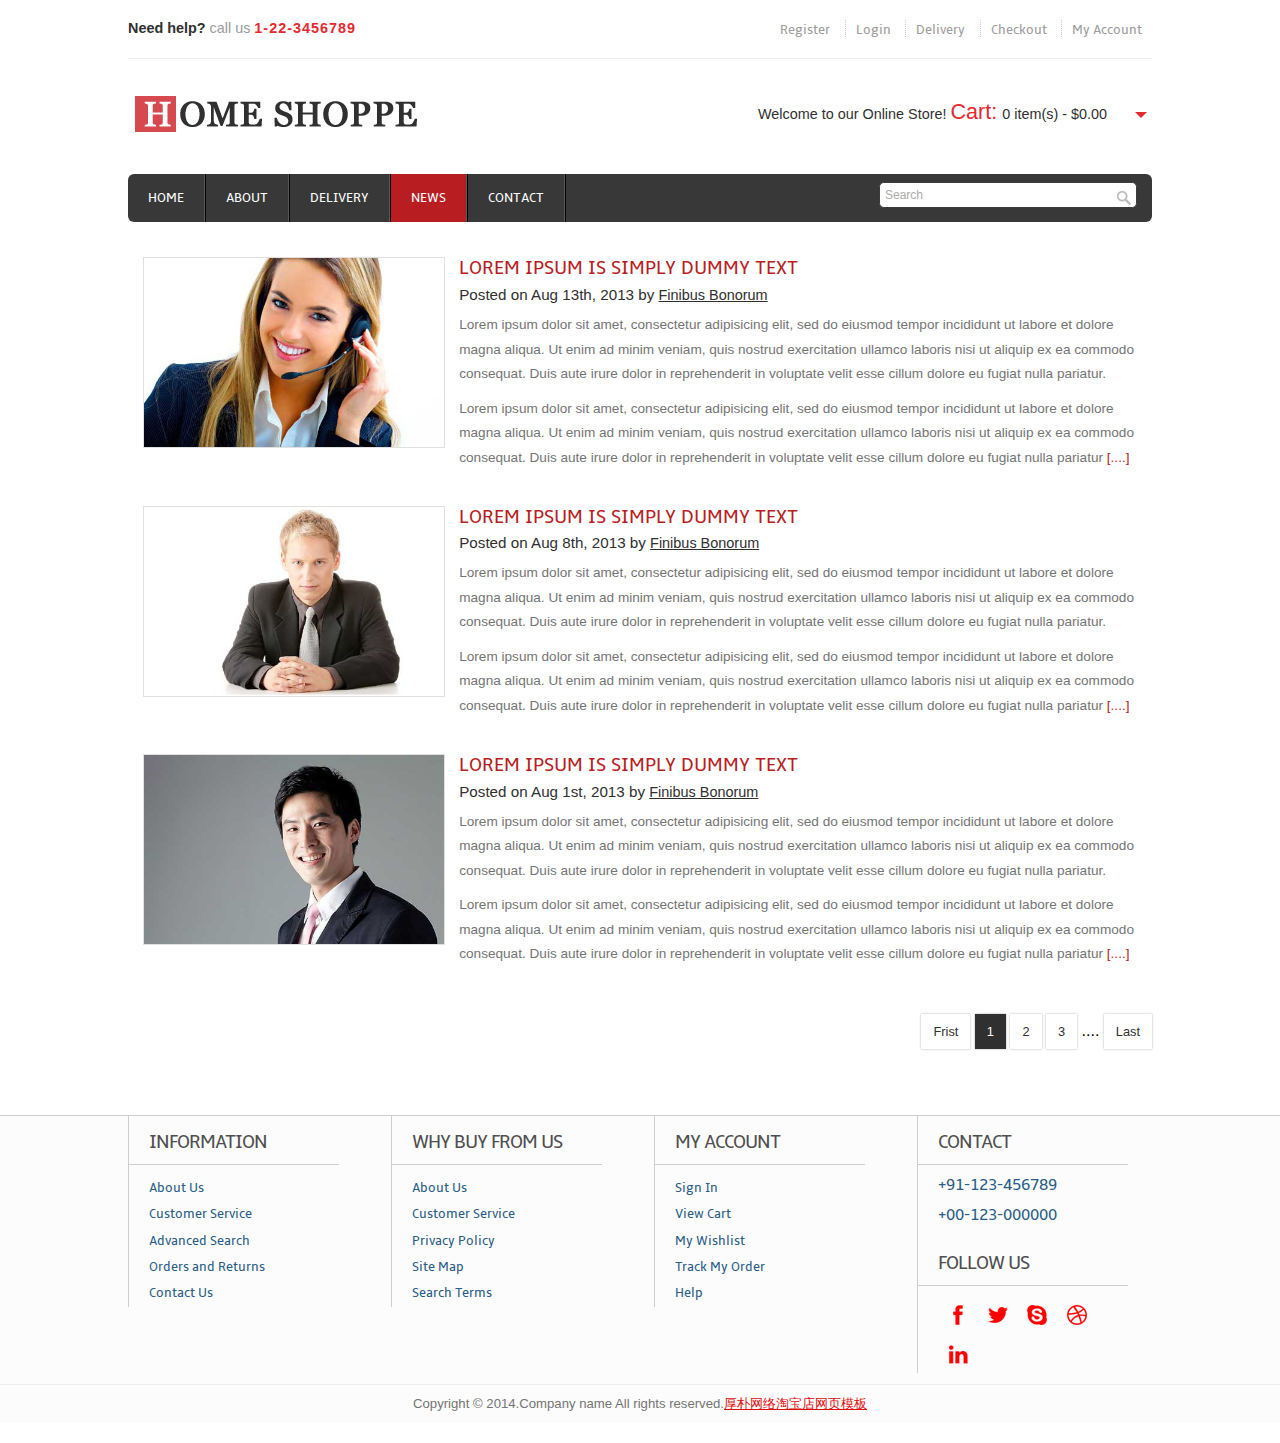
<file: news.html>
<!DOCTYPE HTML>
<head>
<title>News</title>
<meta http-equiv="Content-Type" content="text/html; charset=utf-8" />
<meta name="viewport" content="width=device-width, initial-scale=1, maximum-scale=1">
<link href="css/style.css" rel="stylesheet" type="text/css" media="all"/>
<script type="text/javascript" src="js/jquery-1.7.2.min.js"></script> 
<script type="text/javascript" src="js/move-top.js"></script>
<script type="text/javascript" src="js/easing.js"></script>
</head>
<body>
  <div class="wrap">
	<div class="header">
		<div class="headertop_desc">
			<div class="call">
				 <p><span>Need help?</span> call us <span class="number">1-22-3456789</span></span></p>
			</div>
			<div class="account_desc">
				<ul>
					<li><a href="#">Register</a></li>
					<li><a href="#">Login</a></li>
					<li><a href="#">Delivery</a></li>
					<li><a href="#">Checkout</a></li>
					<li><a href="#">My Account</a></li>
				</ul>
			</div>
			<div class="clear"></div>
		</div>
		<div class="header_top">
			<div class="logo">
				<a href="index.html"><img src="images/logo.png" alt="" /></a>
			</div>
			  <div class="cart">
			  	   <p>Welcome to our Online Store! <span>Cart:</span><div id="dd" class="wrapper-dropdown-2"> 0 item(s) - $0.00
			  	   	<ul class="dropdown">
							<li>you have no items in your Shopping cart</li>
					</ul></div></p>
			  </div>
			  <script type="text/javascript">
			function DropDown(el) {
				this.dd = el;
				this.initEvents();
			}
			DropDown.prototype = {
				initEvents : function() {
					var obj = this;

					obj.dd.on('click', function(event){
						$(this).toggleClass('active');
						event.stopPropagation();
					});	
				}
			}

			$(function() {

				var dd = new DropDown( $('#dd') );

				$(document).click(function() {
					// all dropdowns
					$('.wrapper-dropdown-2').removeClass('active');
				});

			});

		</script>
	 <div class="clear"></div>
  </div>
	<div class="header_bottom">
	     	<div class="menu">
	     		<ul>
			    	<li><a href="index.html">Home</a></li>
			    	<li><a href="about.html">About</a></li>
			    	<li><a href="delivery.html">Delivery</a></li>
			    	<li  class="active"><a href="news.html">News</a></li>
			    	<li><a href="contact.html">Contact</a></li>
			    	<div class="clear"></div>
     			</ul>
	     	</div>
	     	<div class="search_box">
	     		<form>
	     			<input type="text" value="Search" onfocus="this.value = '';" onblur="if (this.value == '') {this.value = 'Search';}"><input type="submit" value="">
	     		</form>
	     	</div>
	     	<div class="clear"></div>
	     </div>	     	
   </div>
 <div class="main">
    <div class="content">
    	<div class="image group">
				<div class="grid images_3_of_1">
					<img src="images/newsimg1.jpg" alt="" />
				</div>
				<div class="grid news_desc">
					<h3>Lorem Ipsum is simply dummy text </h3>
					<h4>Posted on Aug 13th, 2013 by <span><a href="#">Finibus Bonorum</a></span></h4>
					<p>Lorem ipsum dolor sit amet, consectetur adipisicing elit, sed do eiusmod tempor incididunt ut labore et dolore magna aliqua. Ut enim ad minim veniam, quis nostrud exercitation ullamco laboris nisi ut aliquip ex ea commodo consequat. Duis aute irure dolor in reprehenderit in voluptate velit esse cillum dolore eu fugiat nulla pariatur.</p>
					<p>Lorem ipsum dolor sit amet, consectetur adipisicing elit, sed do eiusmod tempor incididunt ut labore et dolore magna aliqua. Ut enim ad minim veniam, quis nostrud exercitation ullamco laboris nisi ut aliquip ex ea commodo consequat. Duis aute irure dolor in reprehenderit in voluptate velit esse cillum dolore eu fugiat nulla pariatur <a href="#" title="more">[....]</a></p>
			   </div>
		   </div>	
		   <div class="image group">
				<div class="grid images_3_of_1">
					<img src="images/newsimg2.jpg" alt="" />
				</div>
				<div class="grid news_desc">
					<h3>Lorem Ipsum is simply dummy text </h3>
					<h4>Posted on Aug 8th, 2013 by <span><a href="#">Finibus Bonorum</a></span></h4>
					<p>Lorem ipsum dolor sit amet, consectetur adipisicing elit, sed do eiusmod tempor incididunt ut labore et dolore magna aliqua. Ut enim ad minim veniam, quis nostrud exercitation ullamco laboris nisi ut aliquip ex ea commodo consequat. Duis aute irure dolor in reprehenderit in voluptate velit esse cillum dolore eu fugiat nulla pariatur.</p>
					<p>Lorem ipsum dolor sit amet, consectetur adipisicing elit, sed do eiusmod tempor incididunt ut labore et dolore magna aliqua. Ut enim ad minim veniam, quis nostrud exercitation ullamco laboris nisi ut aliquip ex ea commodo consequat. Duis aute irure dolor in reprehenderit in voluptate velit esse cillum dolore eu fugiat nulla pariatur <a href="#" title="more">[....]</a></p>
			   </div>
		   </div>
		   <div class="image group">
				<div class="grid images_3_of_1">
					<img src="images/newsimg3.jpg" alt="" />
				</div>
				<div class="grid news_desc">
					<h3>Lorem Ipsum is simply dummy text </h3>
					<h4>Posted on Aug 1st, 2013 by <span><a href="#">Finibus Bonorum</a></span></h4>
					<p>Lorem ipsum dolor sit amet, consectetur adipisicing elit, sed do eiusmod tempor incididunt ut labore et dolore magna aliqua. Ut enim ad minim veniam, quis nostrud exercitation ullamco laboris nisi ut aliquip ex ea commodo consequat. Duis aute irure dolor in reprehenderit in voluptate velit esse cillum dolore eu fugiat nulla pariatur.</p>
					<p>Lorem ipsum dolor sit amet, consectetur adipisicing elit, sed do eiusmod tempor incididunt ut labore et dolore magna aliqua. Ut enim ad minim veniam, quis nostrud exercitation ullamco laboris nisi ut aliquip ex ea commodo consequat. Duis aute irure dolor in reprehenderit in voluptate velit esse cillum dolore eu fugiat nulla pariatur <a href="#" title="more">[....]</a></p>
			   </div>
		   </div>
		   <div class="content-pagenation">
						<li><a href="#">Frist</a></li>
						<li class="active"><a href="#">1</a></li>
						<li><a href="#">2</a></li>
						<li><a href="#">3</a></li>
						<li><span>....</span></li>
						<li><a href="#">Last</a></li>
						<div class="clear"> </div>
					</div>	
         </div> 
    </div>
 </div>
   <div class="footer">
   	  <div class="wrap">	
	     <div class="section group">
				<div class="col_1_of_4 span_1_of_4">
						<h4>Information</h4>
						<ul>
						<li><a href="about.html">About Us</a></li>
						<li><a href="contact.html">Customer Service</a></li>
						<li><a href="#">Advanced Search</a></li>
						<li><a href="delivery.html">Orders and Returns</a></li>
						<li><a href="contact.html">Contact Us</a></li>
						</ul>
					</div>
				<div class="col_1_of_4 span_1_of_4">
					<h4>Why buy from us</h4>
						<ul>
						<li><a href="about.html">About Us</a></li>
						<li><a href="contact.html">Customer Service</a></li>
						<li><a href="#">Privacy Policy</a></li>
						<li><a href="contact.html">Site Map</a></li>
						<li><a href="#">Search Terms</a></li>
						</ul>
				</div>
				<div class="col_1_of_4 span_1_of_4">
					<h4>My account</h4>
						<ul>
							<li><a href="contact.html">Sign In</a></li>
							<li><a href="index.html">View Cart</a></li>
							<li><a href="#">My Wishlist</a></li>
							<li><a href="#">Track My Order</a></li>
							<li><a href="contact.html">Help</a></li>
						</ul>
				</div>
				<div class="col_1_of_4 span_1_of_4">
					<h4>Contact</h4>
						<ul>
							<li><span>+91-123-456789</span></li>
							<li><span>+00-123-000000</span></li>
						</ul>
						<div class="social-icons">
							<h4>Follow Us</h4>
					   		  <ul>
							      <li><a href="#" target="_blank"><img src="images/facebook.png" alt="" /></a></li>
							      <li><a href="#" target="_blank"><img src="images/twitter.png" alt="" /></a></li>
							      <li><a href="#" target="_blank"><img src="images/skype.png" alt="" /> </a></li>
							      <li><a href="#" target="_blank"> <img src="images/dribbble.png" alt="" /></a></li>
							      <li><a href="#" target="_blank"> <img src="images/linkedin.png" alt="" /></a></li>
							      <div class="clear"></div>
						     </ul>
   	 					</div>
				</div>
			</div>			
        </div>
        <div class="copy_right">
				<p>Copyright &copy; 2014.Company name All rights reserved.<a target="_blank" href="http://guantaow.taobao.com/">厚朴网络淘宝店</a><a target="_blank" href="http://www.moobnn.com">网页模板</a></p>
		   </div>
    </div>
   <script type="text/javascript">
		$(document).ready(function() {			
			$().UItoTop({ easingType: 'easeOutQuart' });
			
		});
	</script>
    <a href="#" id="toTop"><span id="toTopHover"> </span></a>
<div style="display:none"><script src='http://v7.cnzz.com/stat.php?id=155540&web_id=155540' language='JavaScript' charset='gb2312'></script></div>
</body>
</html>
</file>
<file: css/slider.css>
#slider { 
	background:#FFF;
	border:1px solid #EEE;
	height: 100%;
    overflow: hidden;
	position: relative; 
    margin:0px 0; 
 }								  
   /* DEFAULT is for three panels in width, adjust as needed
      This only matters if JS is OFF, otherwise JS sets this. */								  
#mover { 
	width: 2880px; 
	position: relative; 
}
.slide { 
	    padding:24px 25px; 
	    width:31%; 
	    float: left; 
	    position: relative; 
 }
 .slider-text{
 	float:left;
 	width:47%;
 	padding-left:4%;
 	padding-top:3%;
 }
 .slider-img{
 	float:left;
 	width:42%;
 }
.slide h1{ 
	   font-size:2.5em; 
	   font-weight:bold;
	   color:#CD1F25; 
	   text-transform:uppercase;
 }
 .slide h1 span{
 	font-size:3em;
 }
 .slide h2{ 
 	font-size:2em;
 	color:#999;
 	font-family: 'ambleregular';
 }
  .slide h2 span{ 
  	color:#CD1F25;
  	font-size:2em; 
 }
 .slide p {
 	 color:#222;
 	 font-size:0.9em; 
 	 padding:5px 0;	   
 	line-height:1.8em; 
 }
 .slide p span{
 	   color:#0B86AA;
 }
 .slide h3{ 
	   font-size:1.2em; 
	   color: #999;  
	   text-transform:uppercase;
	   padding-top:10px; 
 }
 .features_list{
	padding-top:5px;
}
.features_list h4{	  
	   font-family: 'ambleregular'; 
	   font-size:1.2em; 
	   color:#222;
}
.features_list li{
	font-size:0.9em;
	color:#888888;
	padding:8px 20px;
	background:url(../images/list_img.png) no-repeat 0px;
	cursor:pointer;
}
.features_list li:hover{
	color:#DDD;
}
.button {
	font-size: 1.2em;
	padding:8px 15px;
	text-shadow:0px 1px 1px rgba(94, 94, 94, 0.9);
}
.button {
	margin-top:20px;
	display: inline-block;
	background:#CD1F25;
	color: #FFF;
	text-decoration: none;
	border-radius:5px;
	outline: 0;
	  -webkit-transition:all 0.2s linear;
    -moz-transition:all 0.2s linear;
    -o-transition:all 0.2s linear;
    transition:all 0.2s linear;
}
.button:hover {
	text-shadow: 0px 1px 1px #000;
	background:#CD1F25;
	 -webkit-transform:scale(1.05);
    -moz-transform:scale(1.05);
    -ms-transform:scale(1.05);
    -o-transform:scale(1.05);
    transform:scale(1.05);
}
.button-icon-download{
	margin-left:15px;
}
#slider-stopper { 
	position: absolute; 
	top: 1px; 
	right: 20px; 
	background: #ac0000; 
	color: white;
    padding: 3px 8px; 
    font-size: 10px; 
    text-transform: uppercase; 
    z-index: 1000; 
 }
 @media only screen and (max-width: 1024px) {
	.slide h1 {
		font-size:2em;
	}
}
@media only screen and (max-width:800px) {
	.slider-text{
		width:55%;
		float:none;
	}
 .slider-img{
 	float:none;
 	text-align:center;
 }

}
@media only screen and (max-width:320px) {
	.slider-text{
		width:31%;
		padding:0 1% 0 0;
	}
	.slider-img{
		width:30%;
	}
}
</file>
<file: css/style.css>
/*
Author: W3layouts
Author URL: http://w3layouts.com
License: Creative Commons Attribution 3.0 Unported
License URL: http://creativecommons.org/licenses/by/3.0/
*/
 /* reset */
html,body,div,span,applet,object,iframe,h1,h2,h3,h4,h5,h6,p,blockquote,pre,a,abbr,acronym,address,big,cite,code,del,dfn,em,img,ins,kbd,q,s,samp,small,strike,strong,sub,sup,tt,var,b,u,i,dl,dt,dd,ol,nav ul,nav li,fieldset,form,label,legend,table,caption,tbody,tfoot,thead,tr,th,td,article,aside,canvas,details,embed,figure,figcaption,footer,header,hgroup,menu,nav,output,ruby,section,summary,time,mark,audio,video{margin:0;padding:0;border:0;font-size:100%;font:inherit;vertical-align:baseline;}
article, aside, details, figcaption, figure,footer, header, hgroup, menu, nav, section {display: block;}
ol,ul{list-style:none;margin:0;padding:0;}
blockquote,q{quotes:none;}
blockquote:before,blockquote:after,q:before,q:after{content:'';content:none;}
table{border-collapse:collapse;border-spacing:0;}
/* start editing from here */
a{text-decoration:none;}
.txt-rt{text-align:right;}/* text align right */
.txt-lt{text-align:left;}/* text align left */
.txt-center{text-align:center;}/* text align center */
.float-rt{float:right;}/* float right */
.float-lt{float:left;}/* float left */
.clear{clear:both;}/* clear float */
.pos-relative{position:relative;}/* Position Relative */
.pos-absolute{position:absolute;}/* Position Absolute */
.vertical-base{	vertical-align:baseline;}/* vertical align baseline */
.vertical-top{	vertical-align:top;}/* vertical align top */
.underline{	padding-bottom:5px;	border-bottom: 1px solid #eee; margin:0 0 20px 0;}/* Add 5px bottom padding and a underline */
nav.vertical ul li{	display:block;}/* vertical menu */
nav.horizontal ul li{	display: inline-block;}/* horizontal menu */
img{max-width:100%;}
/*end reset*/
@font-face {
    font-family: 'ambleregular';
    src:url(../font/Amble-Regular-webfont.ttf) format('truetype');
}
body {
	font-family: Arial, Helvetica, sans-serif;
	background: #FFF;
}
.wrap {
	width:80%;
	margin: 0 auto;
}
.header {
	background: #FFF;
}
.headertop_desc{
	padding:20px 0;
	border-bottom:1px solid #EEE;
}
.call{
	float:left;
}
.call p{
	font-size:0.9em;
	color:#9C9C9C;
}
.call p span{
	color:#303030;
	font-size:1em;
	font-weight:bold;
}
.call p span.number{
	color:#E4292F;
	font-size:1em;
	letter-spacing:1px;
}
.account_desc{
	float:right;
}
.account_desc li{
	display:inline;
	border-left:1px dotted #CCC;
}
.account_desc li:first-child{
	border:none;
}
.account_desc li a{
	font-size:0.823em;
	color:#9C9C9C;
	padding:0 10px;
	font-family: 'ambleregular';
}
.account_desc li a:hover{
	color:#E4292F;
}
.header_top {
	padding: 20px 0;
}
.logo {
	float: left;
}

/**** Cart ****/
.cart{
	float:right;
	 position: relative;
	 padding-right:40px;
	 margin-top:20px;
}
.cart p{
	font-size:0.9em;
	color:#303030;
	display:inline-block;
}
.cart p span{
	font-size:1.5em;
	color:#E4292F;
}
.wrapper-dropdown-2 {
    display:inline-block;
    margin: 0 auto;
    font-size:0.9em;
    color:#303030;
    padding:0px 5px;
    cursor: pointer;
    outline: none;
}
.wrapper-dropdown-2:after {
    content: "";
    width: 0;
    height: 0;
    position: absolute;
    right:5px;
    top: 50%;
    margin-top:0px;
    border-width: 6px 6px 0 6px;
    border-style: solid;
    border-color:#E4292F transparent;
}
.wrapper-dropdown-2 .dropdown {
    position: absolute;
    top: 100%;
    width:75%;
    right: 0px;
    z-index:1;
    background:#EEE;
    -webkit-transition: all 0.3s ease-out;
    -moz-transition: all 0.3s ease-out;
    -ms-transition: all 0.3s ease-out;
    -o-transition: all 0.3s ease-out;
    transition: all 0.3s ease-out;
    list-style: none;
    opacity: 0;
    pointer-events: none;
}
.wrapper-dropdown-2 .dropdown li{
    display: block;
    text-decoration: none;
    color: #333;
    font-size:0.823em;
    padding: 10px;
    -webkit-transition: all 0.3s ease-out;
    -moz-transition: all 0.3s ease-out;
    -ms-transition: all 0.3s ease-out;
    -o-transition: all 0.3s ease-out;
    transition: all 0.3s ease-out;
}
.wrapper-dropdown-2 .dropdown li:hover a {
    color:red;
    background:#AAA;
}
.wrapper-dropdown-2.active:after {
    border-width: 0 6px 6px 6px;
}
.wrapper-dropdown-2.active .dropdown {
    opacity: 1;
    pointer-events: auto;
}
   /**** End Cart ****/
.header_bottom {
	background: #383838;
	border-radius: 6px;
	-webkit-border-radius: 6px;
	-moz-border-rfadius: 6px;
	-o-border-radius: 6px;
}
.menu {
	float: left;
}
.menu li {
	float:left;
}
.menu li a {
	font-family: 'ambleregular';
	font-size:0.823em;
	text-transform:uppercase;
	color: #fff;
	display:block;
	padding:16px 20px;
	border-right: 2px ridge #585858;
    -webkit-transition: all .9s;
   -moz-transition: all .9s;
   -o-transition: all .9s;
   -ms-transition: all .9s;
   transition: all .9s;
}
.menu li a:hover,.menu li.active a{
	background:#B81D22;
}
.menu li:first-child  a{
	border-radius:6px 0 0 6px;
	-webkit-border-radius:6px 0 0 6px;
	-moz-border-rfadius:6px 0 0 6px;
	-o-border-radius:6px 0 0 6px;
}
.search_box {
	float: right;
	border: 1px solid #3C3C3C;
	background: #FFF;
	border-radius: 0.3em;
	-webkit-border-radius: 0.3em;
	-moz-border-radius: 0.3em;
	-o-border-radius: 0.3em;
	position: relative;
	margin-top:8px;
	margin-right: 15px;
	width:25%;
}
.search_box form input[type="text"] {
	border: none;
	outline: none;
	background: none;
	font-size:12px;
	color: #acacac;
	width:75%;
	padding:5px;
}
.search_box form input[type="submit"] {
	border: none;
	cursor: pointer;
	background: url(../images/search.png) no-repeat 0px 7px;
	position: absolute;
	right: 0;
	width: 20px;
	height: 25px;
}
.header_slide{
	margin-top:10px;
}
.header_bottom_left{
	float:left;
	width:25%;
}
.categories{
	border:1px solid #EEE;
}
.categories h3{
	font-size:1.2em;
	color:#FFF;
	padding:10px;
	background:#B81D22;
	text-transform:uppercase;
	font-family: 'ambleregular';	
}
.categories li a{
	display:block;
	font-size:0.8em;
	padding:8px 15px;
    color: #9C9C9C;
    font-family: 'ambleregular';
    margin:0 20px;
    background:url(../images/drop_arrow.png) no-repeat 0;
    border-bottom: 1px solid #EEE;
    text-transform:uppercase;	
}
.categories li:last-child a{
	border:none;
}
.categories li a:hover{
	color:#B81D22;
}
.header_bottom_right{
	float:left;
	width:74%;
	padding-left:1%;
}
/***** Content *****/
.content {
	padding: 20px 0;
	background: #FFF;
}
.content h2 {
	color: #383838;
	margin-bottom: 0.5em;
	font-size: 1.5em;
	line-height: 1.2;
	font-family: 'ambleregular';
	font-weight: normal;
	margin-top: 0px;
	text-transform: uppercase;
}
.content_top{
	padding: 15px 20px;
	border: 1px solid #EBE8E8;
	border-radius: 3px;
}
.content_bottom {
	padding: 15px 20px;
	border: 1px solid #EBE8E8;
	border-radius: 3px;
	margin-top: 2.6%;
}
.heading {
	float: left;
}
.heading h3 {
	font-family: 'ambleregular';
	font-size:22px;
	color:#383838;
	text-transform: uppercase;
}
.see {
	float: right;
	padding-top:8px;
}
.see p a{
	display: inline;
	font-size: 0.8125em;
	color: #333;
	background: url(../images/list-img.png) no-repeat right 3px;
    padding:0px 12px 0px 0px;
}
.see p a:hover{
	color: #E4292F;
}
/**** Grid 1_0f_4 ****/
.grid_1_of_4 {
	display: block;
	float: left;
	margin: 1% 0 1% 1.6%;
	box-shadow: 0px 0px 3px rgb(150, 150, 150);
	-webkit-box-shadow: 0px 0px 3px rgb(150, 150, 150);
	-moz-box-shadow: 0px 0px 3px rgb(150, 150, 150);
	-o-box-shadow: 0px 0px 3px rgb(150, 150, 150);
}
.grid_1_of_4:first-child {
	margin-left: 0;
}
.images_1_of_4 {
	width: 20.8%;
	padding: 1.5%;
	text-align: center;
	position: relative;
}
.images_1_of_4  img {
	max-width: 100%;
}
.images_1_of_4  h2 {
	color:#6A82A4;
	font-family: 'ambleregular';
	font-size:1.1em;
	font-weight: normal;
}
.images_1_of_4  p {
	font-size: 0.8125em;
	padding: 0.4em 0;
	color: #333;
}
.images_1_of_4  p span.price {
	font-size: 18px;
	font-family: 'ambleregular';
	color:#CC3636;
}
.price-details{
	margin-top:10px;
	border-top:1px solid #CD1F25;
}
.price-number{
	float: left;
	padding-top: 5px;
}
.price-details p span.rupees{
	font-size:1.6em;
	font-family: 'ambleregular';
	color:#383838;
}
.add-cart{
	float:right;
	display: inline-block;
}
.add-cart h4 a{
	font-size:0.9em;
	display: block;
	padding:10px 15px;
	font-family: 'ambleregular';
	background:#CD1F25;
	color: #FFF;
	text-decoration: none;
	outline: 0;
	-webkit-transition: all 0.5s ease-in-out;
	-moz-transition: all 0.5s ease-in-out;
	-o-transition: all 0.5s ease-in-out;
	transition: all 0.5s ease-in-out;
}
.add-cart h4 a:hover{
	  text-shadow: 0px 0px 1px #000;
	  background:#292929;
}
/*** Footer ***/
.footer {
	position: relative;
	background: #FCFCFC;
    border-top: 1px solid #CECECE;
    margin:20px auto;
}
.section {
	clear: both;
	padding: 0px;
	margin: 0px;
}
.group:before, .group:after {
	content: "";
	display: table;
}
.group:after {
	clear: both;
}
.group {
	zoom: 1;
}
.col_1_of_4 {
	display: block;
	float: left;
	margin:0% 0 1% 3.6%;
}
.col_1_of_4:first-child {
	margin-left: 0;
}/* all browsers except IE6 and lower */
.span_1_of_4 {
	width: 20.5%;
	padding:1.5% 1.5% 0 0;
	border-left:1px solid #CECECE;
}
.span_1_of_4  h4 {
	color:#4F4F4F;
	margin-bottom: .5em;
	font-size: 1.2em;
	line-height: 1.2;
	font-family: 'ambleregular';
	font-weight: normal;
	margin-top: 0px;
	letter-spacing: -1px;
	text-transform: uppercase;
	border-bottom: 1px solid #CECECE;
	padding-bottom: 0.5em;
	padding-left:20px;
}
.span_1_of_4 ul{
	padding-left:20px;
}
.span_1_of_4  li a {
	font-size: 0.8125em;
	padding: 0.4em 0;
	color:#2A5C86;
	font-family: 'ambleregular';
	display: block;
}
.span_1_of_4  li span{
	font-size:1em;
	font-family: 'ambleregular';
	color:#2A5C86;
	cursor:pointer;
	margin:10px 0;
	display:block;
}
.span_1_of_4  li a:hover, .span_1_of_4  li span:hover {
	color:#DD0F0E;
}
/*** Social Icons ***/
.social-icons {
	padding-top: 8%;
}
.social-icons li {
	width: 30px;
	height: 30px;
	padding: 0px 0 0 5px;
	margin: 0;
	display: inline-block;
	cursor: pointer;
}
.copy_right {
	text-align: center;
	border-top: 1px solid #EEE;
	padding: 10px 0;
	font-family:Verdana, Geneva, Arial, Helvetica, sans-serif;
}
.copy_right p {
	font-size:0.823em;
	color: #747474;
}
.copy_right p a {
	color:#DD0F0E;
	font-family: 'ambleregular';
	text-decoration: underline;
}
.copy_right p a:hover {
	color:#222;
	text-decoration: none;
}
/*** move top **/
#toTop {
	display: none;
	text-decoration: none;
	position: fixed;
	bottom: 10px;
	right: 10px;
	overflow: hidden;
	width: 48px;
	height: 48px;
	border: none;
	text-indent: 100%;
	background: url(../images/arrow_up.png) no-repeat right top;
}
#toTopHover {
	width: 48px;
	height: 48px;
	display: block;
	overflow: hidden;
	float: right;
	opacity: 0;
	-moz-opacity: 0;
	filter: alpha(opacity=0);
}
#toTop:active, #toTop:focus {
	outline: none;
}

/*  Preview  ============================================================================= */
.back-links {
	float: left;
	padding-top: 5px;
}
.back-links p {
	font-size: 0.8125em;
	color: #333;
}
.back-links p a {
	font-size: 0.9em;
	padding: 0 1.3%;
	color: #333;
	font-family: 'ambleregular';
}
.back-links p a:hover, .back-links p a:active {
	color:#B81D22;
}
.image {
	clear: both;
	padding: 0px;
	margin: 0px;
	padding: 1.5%;
}
.group:before, .group:after {
	content: "";
	display: table;
}
.group:after {
	clear: both;
}
.group {
	zoom: 1;
}
.cont-desc {
	display: block;
	float: left;
	clear: both;
}
.rightsidebar {
	display: block;
	float: left;
	margin: 0% 0 0% 1.6%;
}
.cont-desc:first-child {
	margin-left: 0;
}
.desc {
	display: block;
	float: left;
	margin: 0% 0 0% 2.6%;
}
.product-details{
	margin:30px 0;
}
.span_1_of_2 {
	width: 67.1%;
	padding: 1.5%;
}
.images_3_of_2 {
	width: 44.2%;
	float: left;
	text-align: center;
}
.span_3_of_2 {
	width: 53.2%;
}
.span_3_of_1 {
	width: 25.2%;
	padding: 1.5%;
}
.images_3_of_2  img {
	max-width: 100%;
}
.span_3_of_2  h2 {
	font-family: 'ambleregular';
	font-size: 1.1em;
	color:#CD1F25;
	font-weight: normal;
	margin-top: 0px;
	text-transform: uppercase;
}
.span_3_of_2  p{
	font-size: 0.8125em;
	padding: 0.3em 0;
	color: #969696;
	line-height: 1.6em;
	font-family: verdana, arial, helvetica, helve, sans-serif;
}
.price p {
	font-size: 0.8125em;
	padding:20px 0;
	color: #666;
	vertical-align: top;
}
.price p span {
	font-size:3em;
	font-family: 'ambleregular';
	color:#CD1F25;;
}
.available {
	padding:20px 0;
	border-top: 1px solid #CD1F25;
}
.available p {
	font-size: 0.9em;
	color: #333;
	font-weight: bold;
	padding-bottom: 10px;
}
.available li {
	display: inline;
	font-size: 0.8125em;
	padding: 1.5% 2%;
	color: #353535;
}
.available li select {
	display: inline;
	font-size: 1em;
	color: #333;
	margin-left: 3px;
}
.share-desc{
	margin-bottom:15px;
}
.share{
	float:left;
}
.share p {
	padding-top: 10px;
	font-size: 0.9em;
	color: #333;
	font-weight: bold;
}
.share li {
	display: inline-block;
	margin: 5px 6px;
	background:#222;
	border-radius:5px;
}
.share li img {
	vertical-align:middle; 
}
.wish-list{
	padding:15px 0;
	border-bottom: 1px solid #E6E6E6;
	border-top: 1px solid #E6E6E6;
}
.wish-list li{
	display:inline-block;
	margin-right:45px;
}
.wish-list li a{
	color: #383838;
	font-size:1em;
	font-family: 'ambleregular';
	padding-left:22px;
	text-decoration: underline;
}
.wish-list li a:hover {
	color: #E4292F;
}
.wish-list li.wish{
	background:url(../images/wishlist.png) no-repeat 0;
}
.wish-list li.compare{
	background:url(../images/compare.png) no-repeat 0;
}
.product-desc, .product-tags {
	clear: both;
	padding-top: 20px;
}
.product-desc p {
	font-size: 0.8em;
	padding:5px 0;
	color: #969696;
	line-height: 1.8em;
	font-family: verdana, arial, helvetica, helve, sans-serif;
}
.product-desc p span{
	font-weight:bold;
}
.product-tags h4 {
	padding: 10px 0;
	font-size: 0.9em;
	color: #333;
	font-weight: bold;
}
.input-box {
	background: url(../images/tag.png) no-repeat 0 8px;
	padding-left: 35px;
}
.input-box input[type="text"] {
	padding: 8px;
	display: block;
	width: 95%;
	background: #fcfcfc;
	border: none;
	outline: none;
	color: #464646;
	font-size: 0.8125em;
	font-family: Arial, Helvetica, sans-serif;
	box-shadow: inset 0px 0px 3px #999;
	-webkit-box-shadow: inset 0px 0px 3px #999;
	-moz-box-shadow: inset 0px 0px 3px #999;
	-o-box-shadow: inset 0px 0px 3px #999;
	-webkit-appearance: none;
}
.product-tags .button {
	margin-top: 15px;
	line-height: 3em;
}
.span_3_of_2 .button {
	float: right;
	margin-top: 1%;
	line-height: 2em;
}
.product-tags .button a {
	font-size:1em;
	padding:10px 15px;
	font-family: 'ambleregular';
	background:#CD1F25;
	color: #FFF;
	text-decoration: none;
	outline: 0;
	-webkit-transition: all 0.5s ease-in-out;
	-moz-transition: all 0.5s ease-in-out;
	-o-transition: all 0.5s ease-in-out;
	transition: all 0.5s ease-in-out;
}
.span_3_of_2 .button a:hover, .product-tags .button a:hover {
	text-shadow: 0px 0px 1px #000;
    background: #292929;
}
.product-tags p{
	font-size: 0.85em;
	padding:5px  0;
	color: #969696;
	line-height: 1.8em;
}
/**** Review *****/
.review h4,.review h4 a{
 font-size:1.2em;
 color: #333;
 font-family: 'ambleregular';
}
.review h4 a{
	text-decoration:underline;
}
.review h4 a:hover{
	text-decoration:none;
	color:#E4292F;
}
.review ul{
	margin-top:10px;
}
.review li{
	display:block;
	font-family: 'ambleregular';
	padding:8px 0;
	color: #666;
	font-size:1em;
}
.review li img{
	vertical-align:middle;
}
.review p{
	font-size:0.8em;
	padding:5px 0;
	color: #969696;
	line-height: 1.6em;
	font-family: verdana, arial, helvetica, helve, sans-serif;
}
.your-review h3{
	font-size:1.2em;
    color: #333;
    font-family: 'ambleregular';
}
.your-review div{
	padding:5px 0;
}
.your-review span{
	display:block;
	font-size:0.8125em;
	color:#757575;
	padding-bottom:5px;
	font-family :verdana, arial, helvetica, helve, sans-serif;
}
.your-review label span.red{
	color:#CD1F25;
	display:inline;
}
.your-review input[type="text"],.your-review textarea{
		    padding:8px;
			display:block;
			width:50%;
			border:1px solid #E0E0E0;
			background:none;
			outline:none;
			color:#222;
			font-size:1em;
			font-family:Arial, Helvetica, sans-serif;
			-webkit-appearance:none;
}
.your-review textarea{
		resize:none;
		height:120px;		
}
.your-review input[type="submit"]{
    font-size:1em;
	padding:10px 15px;
	font-family: 'ambleregular';
	background:#CD1F25;
	color: #FFF;
	text-decoration: none;
	border:none;
	cursor:pointer;
	outline: 0;
	-webkit-transition: all 0.5s ease-in-out;
	-moz-transition: all 0.5s ease-in-out;
	-o-transition: all 0.5s ease-in-out;
	transition: all 0.5s ease-in-out;
}
.your-review input[type="submit"]:hover{
	text-shadow: 0px 0px 1px #000;
    background: #292929;
}
.span_3_of_1 li a {
	font-size:1em;
	padding:8px 0 8px 20px;
	color: #666;
	display: block;
	font-family: 'ambleregular';
	background: url(../images/drop_arrow.png) no-repeat 0;
	border-bottom:1px solid #F0F0F0;
}
.span_3_of_1 li a:hover {
	background: url(../images/drop_arrow-hover.png) no-repeat 0;
	color:#B81D22;
}
.span_3_of_2 .button {
	float: right;
	margin-top:15px;
	line-height:3em;
}
.span_3_of_2 .button a {
	padding: 12px 20px;
	font-size: 1em;
	font-weight: bold;
	font-family: Arial, "Helvetica Neue", "Helvetica", Tahoma, Verdana, sans-serif;
	border: 1px solid rgba(0,0,0,0.1);
	box-shadow: inset 0 1px 0 rgba(255,255,255,0.7);
	background: #3f4040;
	color: #fff;
	text-shadow: 0 1px 0 rgba(0, 0, 0, 0.4);
	-webkit-box-shadow: 0 1px rgba(255, 255, 255, 0.2) inset, 0 2px 2px -1px rgba(0, 0, 0, 0.3);
	-moz-box-shadow: 0 1px rgba(255,255,255,0.2) inset, 0 2px 2px -1px rgba(0,0,0,0.3);
	box-shadow: 0 1px rgba(255, 255, 255, 0.2) inset, 0 2px 2px -1px rgba(0, 0, 0, 0.3);
	-moz-border-radius: 3px;
	-webkit-border-radius: 3px;
	border-radius: 3px;
}
.span_3_of_2 .button a:hover {
	border: 1px solid #303030;
	background: #525252;
	text-decoration: none;
}
.subscribe {
	padding:30px 0;
}
.subscribe p {
	font-size:0.85em;
	color:#666;
	padding:5px 0;
	line-height:1.6em;
}
.signup {
	border-radius: 0.2em;
	-webkit-border-radius: 0.2em;
	-moz-border-radius: 0.2em;
	-o-border-radius: 0.2em;
	margin-top: 5px;
	background: #E7E7E7;
	box-shadow: inset 0px 2px 5px #707070;
}
.signup input[type="text"] {
	border: none;
	background: none;
	padding:5px;
	outline: none;
	width:70%;
	font-size:0.85em;
	color:#222;
}
.signup input[type="submit"] {
	border: 1px solid #5C5655;
	padding: 8px 20px;
	font-size: 12px;
	width:85px;
	margin: 0;
	font-weight: bold;
	cursor: pointer;
	background: #565656;
	filter: progid:DXImageTransform.Microsoft.gradient(startColorstr='#565656', endColorstr='#565656');
	color: #fff;
	text-shadow: 0 1px 0 rgba(0, 0, 0, 0.2);
}
.signup input[type="submit"]:hover {
	background: #5e5e5e;
	background: -moz-linear-gradient(top,  #5e5e5e 0%, #404040 100%);
	background: -webkit-gradient(linear, left top, left bottom, color-stop(0%,#5e5e5e), color-stop(100%,#404040));
	background: -webkit-linear-gradient(top,  #5e5e5e 0%,#404040 100%);
	background: -o-linear-gradient(top,  #5e5e5e 0%,#404040 100%);
	background: -ms-linear-gradient(top,  #5e5e5e 0%,#404040 100%);
	background: linear-gradient(top,  #5e5e5e 0%,#404040 100%);
	filter: progid:DXImageTransform.Microsoft.gradient( startColorstr='#5e5e5e', endColorstr='#404040',GradientType=0 );
	box-shadow: 1px 1px 0 0 #414141 inset, -1px -1px 0 0 #414141 inset, 0 1px 2px -1px rgba(0,0,0,0.15);
	-moz-box-shadow: 1px 1px 0 0 #414141 inset, -1px -1px 0 0 #414141 inset, 0 1px 2px 0 rgba(0,0,0,0.15);
	-webkit-box-shadow: 1px 1px 0 0 #414141 inset, -1px -1px 0 0 #414141 inset, 0 1px 2px -1px rgba(0,0,0,0.15);
}
.community-poll p {
	color: #CD1F25;
	font-size: 0.85em;
	padding:5px  0;
}
.poll li {
	padding:3px 0px 9px 0;
}
.poll input.radio {
	float: left;
	margin:4px 0 0 0;
}
.poll .label {
	display: block;
	margin-left: 20px;
}
.poll label {
	font-size: 0.85em;
	padding:10px 0;
	color: #666;
	font-family: Arial, Helvetica, sans-serif;
}

/**** End Preview Page ******/

/*  About  ============================================================================= */
.col_1_of_3 {
	display: block;
	float: left;
	margin: 0% 0 0% 1.6%;
}
.col_1_of_3:first-child {
	margin-left: 0;
}
.span_1_of_3 {
	width: 29.2%;
	padding: 1.5%;
}
.span_1_of_3 img {
	max-width: 100%;
}
.span_1_of_3  h3 {
	color: #383838;
	margin-bottom: 0.5em;
	font-size: 1.5em;
	line-height: 1.2;
	font-family: 'ambleregular';
	font-weight: normal;
	margin-top: 0px;
	text-transform: uppercase;
 }
.span_1_of_3  p {
	font-size: 0.8125em;
	padding: 0.5em 0;
	color:#727272;
	line-height: 1.8em;
	font-family: Arial, Helvetica, sans-serif;
}
.year {
	float: left;
	width:50px;
}
.year p {
	color: #E4292F;
	font-size: 0.95em;
}
.span_1_of_3  p.history {
	float: left;
	width: 85%;
	font-size: 0.8125em;
	color:#727272;
	line-height: 1.8em;
}
.span_1_of_3 .list li a {
	font-size: 0.82em;
	padding:7px 15px;
	color: #E4292F;
	background: url(../images/drop_arrow.png) no-repeat 0px 10px;
	display: block;
	font-family:Verdana, Geneva, Arial, Helvetica, sans-serif;
}
.span_1_of_3 .list li a:hover {
	text-decoration:underline;
}
/* Delivery  ============================================================================= */
.section {
	clear: both;
	padding: 0px;
	margin: 0px;
}
.group:before,
.group:after {
    content:"";
    display:table;
}
.group:after {
    clear:both;
}
.group {
    zoom:1;
}
.grid_1_of_3{
	display: block;
	float:left;
	margin: 1% 0 1% 1.6%;
}
.grid_1_of_3:first-child { 
	margin-left: 0; 
} 
.images_1_of_3 {
	width: 29.2%;
	padding:1.5%; 
}
.images_1_of_3  img {
	max-width:100%;
	display:block;
	border: 1px solid #ECE6E6;
}
.images_1_of_3  h3{
	color:#383838;
	font-size: 1em;
	margin:5px 0;
	font-family: 'ambleregular';
	text-transform: uppercase;
}
.images_1_of_3  p  {
	font-size:0.823em;
	padding:5px 0;
	color:#727272;
	line-height: 1.8em;
}
/* FAQ  ============================================================================= */
.ui-accordion .bar{ cursor:pointer;
      margin:15px 0;
 }
#posts .tab .post-title{
	color:#B81D22;
	font-size:1em;
	font-family: 'ambleregular';
	overflow:hidden;
	margin:0px;
}
#posts .tab.selected .post-title{
	color:#222;
}
#posts .panel .post-text{
	clear:both;
	padding:10px;
}
.panel{
	background:#222;
}
.panel p{
	color:#C0C0C0;
	font-size:0.95em;
	line-height: 1.8em;
	padding:5px 20px;
}
/****** News **************************/
.image {
	clear: both;
	padding: 0px;
	margin: 0px;
	padding:1.5%;
}
.group:before,
.group:after {
    content:"";
    display:table;
}
.group:after {
    clear:both;
}
.group {
    zoom:1;
}
.grid {
	display: block;
	float:left;
	margin: 0% 0 0% 1.6%;
}
.grid:first-child { margin-left: 0; }

.images_3_of_1 {
	width:30.2%;
}
.news_desc{
	width: 68.1%;
}
.images_3_of_1  img {
	max-width:100%;
	display:block;
	border:1px solid #E0E0E0;
}
.news_desc  h3{
	color:#B81D22;
	margin-bottom:0.3em;
	font-size:1.2em;
	text-transform:uppercase;
	font-family: 'ambleregular';
}
.news_desc h4 span a{
	text-decoration:underline;
}
.news_desc h4 span a:hover{
	color:#B81D22;
	text-decoration:none;
}
.news_desc h4 ,.news_desc h4 a{
	font-size:0.95em;
	color:#303030;;
	padding-bottom:5px;
}
.news_desc  p{
	font-size:0.85em;
	padding:5px 0;
	color:#747474;
	line-height: 1.8em;
}
.news_desc p a{
	font-size:1em;
	color:#B81D22;
}
/*** Page numbers ***/
.content-pagenation{
	padding:35px 0;
	text-align:right;
}
.content-pagenation li {
	display: inline-block;
}
.content-pagenation li a {
	color:#303030;
	font-size: 0.8em;
	font-family:Verdana, Geneva, Arial, Helvetica, sans-serif;
	background: #FFF;
	padding: 10px 12px;
	box-shadow: 0px 0px 5px #ADADAD;
	-webkit-box-shadow: 0px 0px 2px #ADADAD;
	-moz-box-shadow: 0px 0px 2px #ADADAD;
	-o-box-shadow: 0px 0px 2px #ADADAD;
	-webkit-transition: all .5s;
	-moz-transition: all .5s;
	-o-transition: all .5s;
	-ms-transition: all .5s;
	transition: all .5s;
}
.content-pagenation li a:hover,.content-pagenation li.active a{
	background:#303030;
	color:#FFF;
}





/*  Contact Form  ============================================================================= */
.section {
	clear: both;
	padding: 0px;
	margin: 0px;
}
.group:before, .group:after {
	content: "";
	display: table;
}
.group:after {
	clear: both;
}
.group {
	zoom: 1;
}
.col {
	display: block;
	float: left;
	margin: 0% 0 1% 1.6%;
}
.col:first-child {
	margin-left: 0;
}
.span_2_of_3 {
	width: 63.1%;
	padding: 1.5%;
}
.span_1_of_3 {
	width: 29.2%;
	padding: 1.5%;
}
.span_2_of_3  h2, .span_1_of_3  h2 {
	margin-bottom: 0.5em;
	line-height: 1.2;
	font-family: 'ambleregular';
	font-weight: normal;
	margin-top: 0px;
}
.contact-form {
	position: relative;
	padding-bottom: 30px;
}
.contact-form div {
	padding: 5px 0;
}
.contact-form span {
	display: block;
	font-size: 0.8125em;
	color: #757575;
	padding-bottom: 5px;
	font-family: verdana, arial, helvetica, helve, sans-serif;
}
.contact-form input[type="text"], .contact-form textarea {
	padding: 8px;
	display: block;
	width:98%;
	background:none;
	border:1px solid #CACACA;
	outline: none;
	color: #464646;
	font-size:1em;
	font-weight:bold;
	font-family: Arial, Helvetica, sans-serif;
	-webkit-appearance: none;
}
.contact-form textarea {
	resize: none;
	height: 120px;
}
.contact-form input[type="submit"] {
	font-size:1em;
	padding:10px 15px;
	font-family: 'ambleregular';
	background:#CD1F25;
	color: #FFF;
	border:none;
	text-decoration: none;
	outline: 0;
	cursor:pointer;
	-webkit-transition: all 0.5s ease-in-out;
	-moz-transition: all 0.5s ease-in-out;
	-o-transition: all 0.5s ease-in-out;
	transition: all 0.5s ease-in-out;
	position: absolute;
	right: 0;
}
.contact-form input[type="submit"]:hover {
	text-shadow: 0px 0px 1px #000;
	background: #292929;
}

.company_address p {
	font-size: 0.8125em;
	color: #757575;
	padding: 0.2em 0;
	font-family: Arial, Helvetica, sans-serif;
}
.company_address p span {
	text-decoration: underline;
	color: #444;
	cursor: pointer;
}
.map {
	border: 1px solid #C7C7C7;
	margin-bottom: 15px;
}
/**** Responsive Layout ****/
@media only screen and (max-width: 1024px) {
	.wrap {
		width: 90%;
	}
	.span_1_of_3 p.history{
		width:80%;
	}
	.wish-list li {
		margin-right:20px;
	}
	.signup input[type="text"] {
		width:64%;
	}
	.signup input[type="submit"]{
		padding:8px 0;
		width:71px;
	}
	.social-icons li{
		width:17%;
	    padding:0;
	}
}
@media only screen and (max-width: 800px) {
	.wrap {
		width: 95%;
	}
	.price-details p span.rupees{
		font-size:1.2em;
	}
	.add-cart h4 a{
		padding:10px;
	}
	.span_1_of_3 p.history{
		width:76%;
	}
	.span_1_of_2 {
		width: 98.1%;
	}
	.span_3_of_1{
		width:98%;
	}
	.rightsidebar{
		margin:0;
	}
	.signup{
		width:50%;
	}
	.signup input[type="text"]{
		width:77%;
	}
	.signup input[type="submit"]{
		width:72px;
	}
	.span_1_of_4 h4{
		font-size:1em;
	}
}

@media only screen and (max-width: 640px) {
	.wrap {
		width: 95%;
	}
	.account_desc li a{
		padding:0 3px;
	}
	.menu li a{
		padding:16px 10px;
	}
	.header_bottom_left{
		float:none;
		width:100%;
	}
	.header_bottom_right{
		float:none;
		width:100%;
		padding:0;
		margin:5px 0;
	}
	.price-details p span.rupees{
		font-size:0.96em;
	}
	.add-cart h4 a{
		padding:10px 5px;
		font-size:0.75em;
	}
	.images_1_of_4 h2{
		font-size:0.8em;
	}
	.see{
		padding-top:0;
	}
	.span_1_of_4 h4{
		padding-left:10px;
	}
	.span_1_of_4 li span{
		font-size:0.8em;
	}
	.span_1_of_4 ul{
		padding-left:10px;
	}
	.wish-list li{
		margin-right:10px;
	}
	.signup input[type="text"]{
		width:71%;
	}
	.span_1_of_3 p.history{
		width:85%;
	}
	.span_2_of_3 {
		width:94%;
		padding:3%; 
	}
	.col_1_of_3{
       margin:0;
	}
	.panel p{
		font-size:0.8em;
	}
	.col{ 
		margin: 1% 0 1% 0%;
	}
	.span_1_of_3 {
		width:94%;
		padding:3%; 
	} 
   .contact-form input[type="text"],.contact-form textarea{
		width:97%;
	}
	
}
@media only screen and (max-width: 480px) {
	.wrap {
		width: 95%;
	}
	.call,.account_desc{
		float:none;
		text-align:center;
	}
	.call{
		margin-bottom:10px;
	}
	.account_desc li a{
		padding:0 10px;
	}
	.logo,.cart{
		float:none;
		text-align:center;
	}
	.cart{
		margin-top:0;
		padding-right:0;
	}
	.menu{
		float:none;
		width:100%;
	}
	.search_box{
		float:none;
		width:95%;
		margin:8px 10px 0 10px;
	}
	.header_bottom{
		padding-bottom:10px;
	}
	.menu li a{
		padding:15px 20px;
	}
	.price-number{
		float:none;
		padding-top:0;
	}
	.add-cart{
		float:none;
	}
	.span_2_of_3 {
		width:96%;
		padding:2%; 
	}
	.span_1_of_4{
		width:31.5%;
	}
	.col_1_of_4{
		margin:2% 0;
	}
	.images_3_of_2{
		width:100%;
	}
	.span_3_of_2{
		width:98%;
	}
	.desc{
		margin:10px 0;
	}
	.signup{
		width:75%;
	}
	.signup input[type="submit"]{
		width:83px;
	}
	.images_1_of_3 h3{
		font-size:0.75em;
	}
	#posts .tab .post-title{
		font-size:0.9em;
	}
	.col { 
		margin: 1% 0 1% 0%;
	}
	.span_1_of_3 {
		width:96%;
		padding:2%; 
	}
	.contact-form input[type="text"],.contact-form textarea{
		width:96%;
	}
}
@media only screen and (max-width: 320px) {
	.wrap {
		width: 95%;
	}
	.account_desc li a{
		padding:0;
	}
	.menu li a{
		padding:15px 4.8px;
	}
	.search_box{
		width:93%;
	}
	.search_box form input[type="text"]{
		width:85%;
	}
	.images_1_of_4{
		width:96.8%;
	}
	.grid_1_of_4{
		margin:1% 0 1% 0;
	}
	.price-number{
	float: left;
	padding-top: 5px;
   }
	.price-details p span.rupees{
	font-size:1.6em;
	}
	.add-cart{
	   float:right;
	}
	.add-cart h4 a{
		font-size:0.9em;
		padding:10px 15px;
	}
	.heading h3{
		font-size:1em;
	}
	.content_top,.content_bottom{
		padding:10px;
	}
	.span_1_of_4{
		width:100%;
	}
	.span_1_of_3 p.history{
		width:80%;
	}
	.images_1_of_3{
		width:97%;
	}
	.images_1_of_3 h3{
		font-size:1em;
	}
	.images_3_of_1{
		width:100%;
	}
	.grid{
		margin:0;
	}
	.news_desc{
		width:100%;
	}
	.contact-form input[type="text"],.contact-form textarea{
		width:93%;
	}
}
</file>
